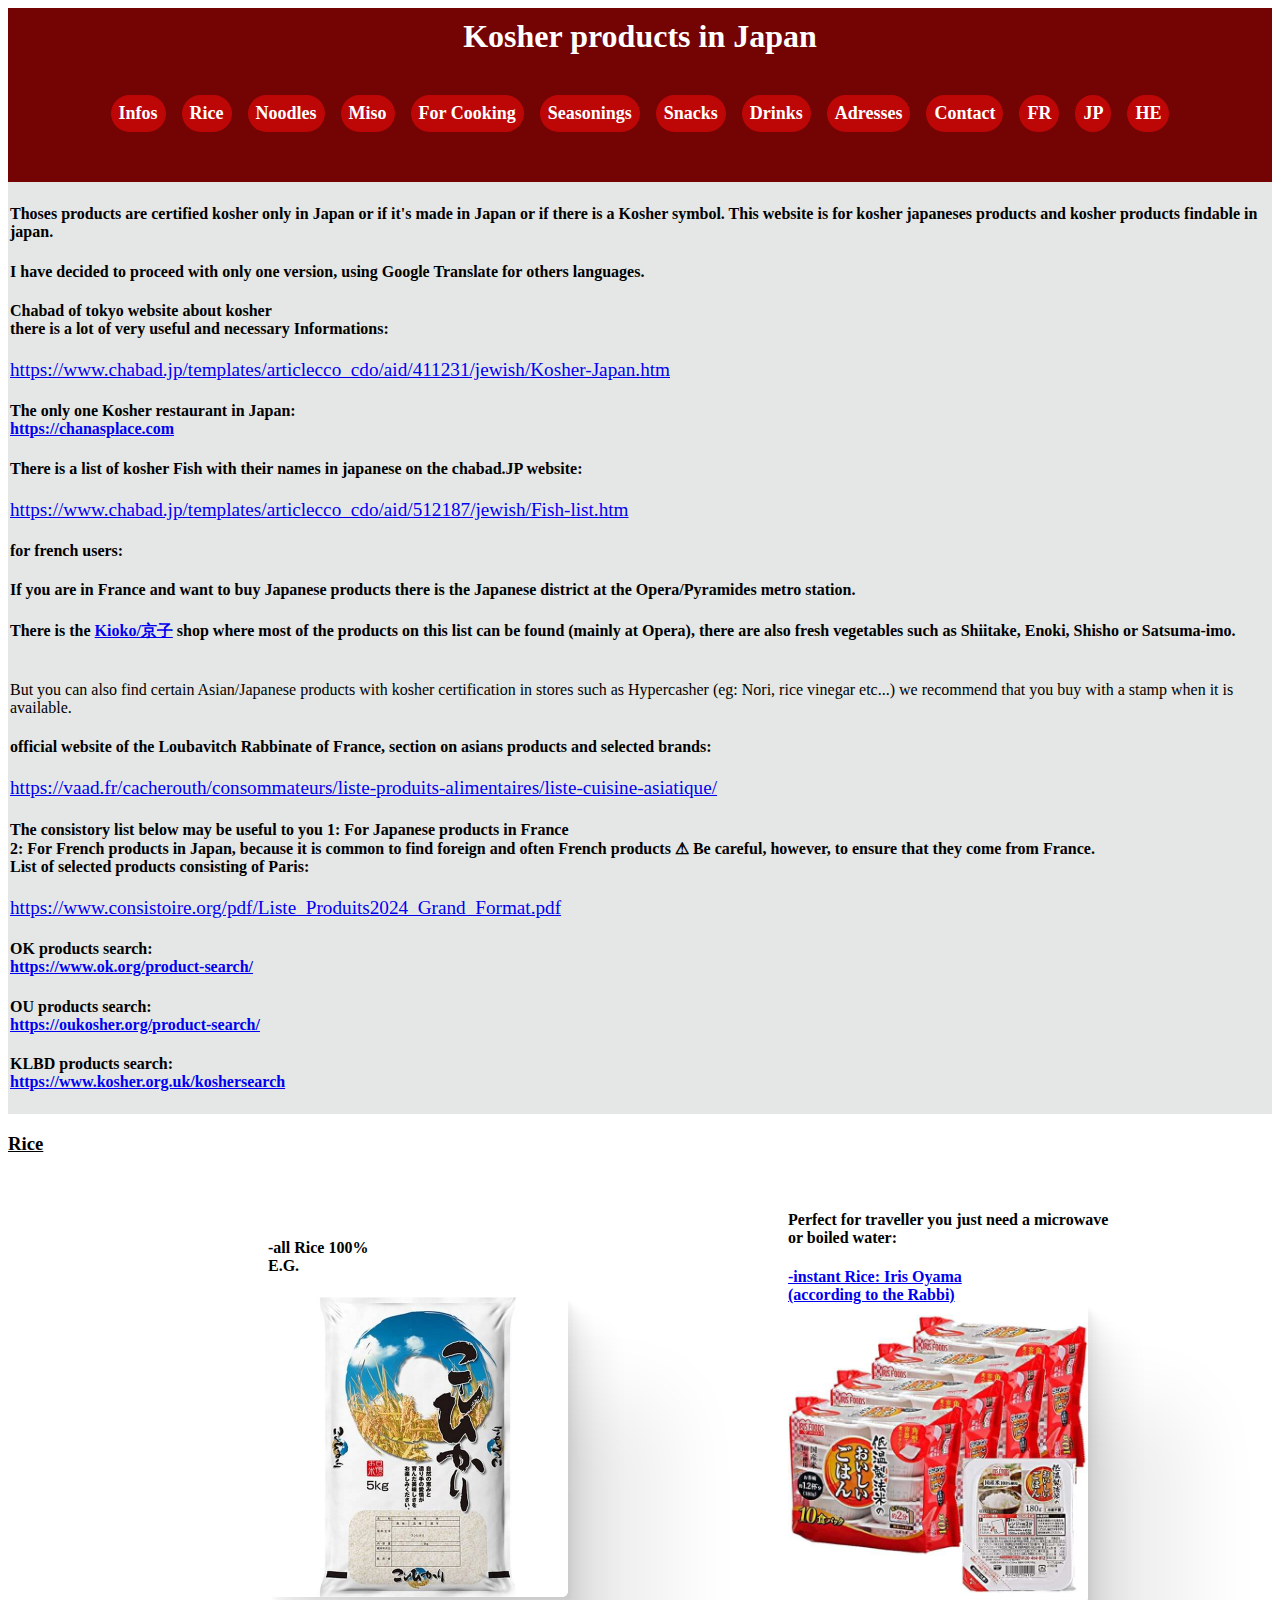
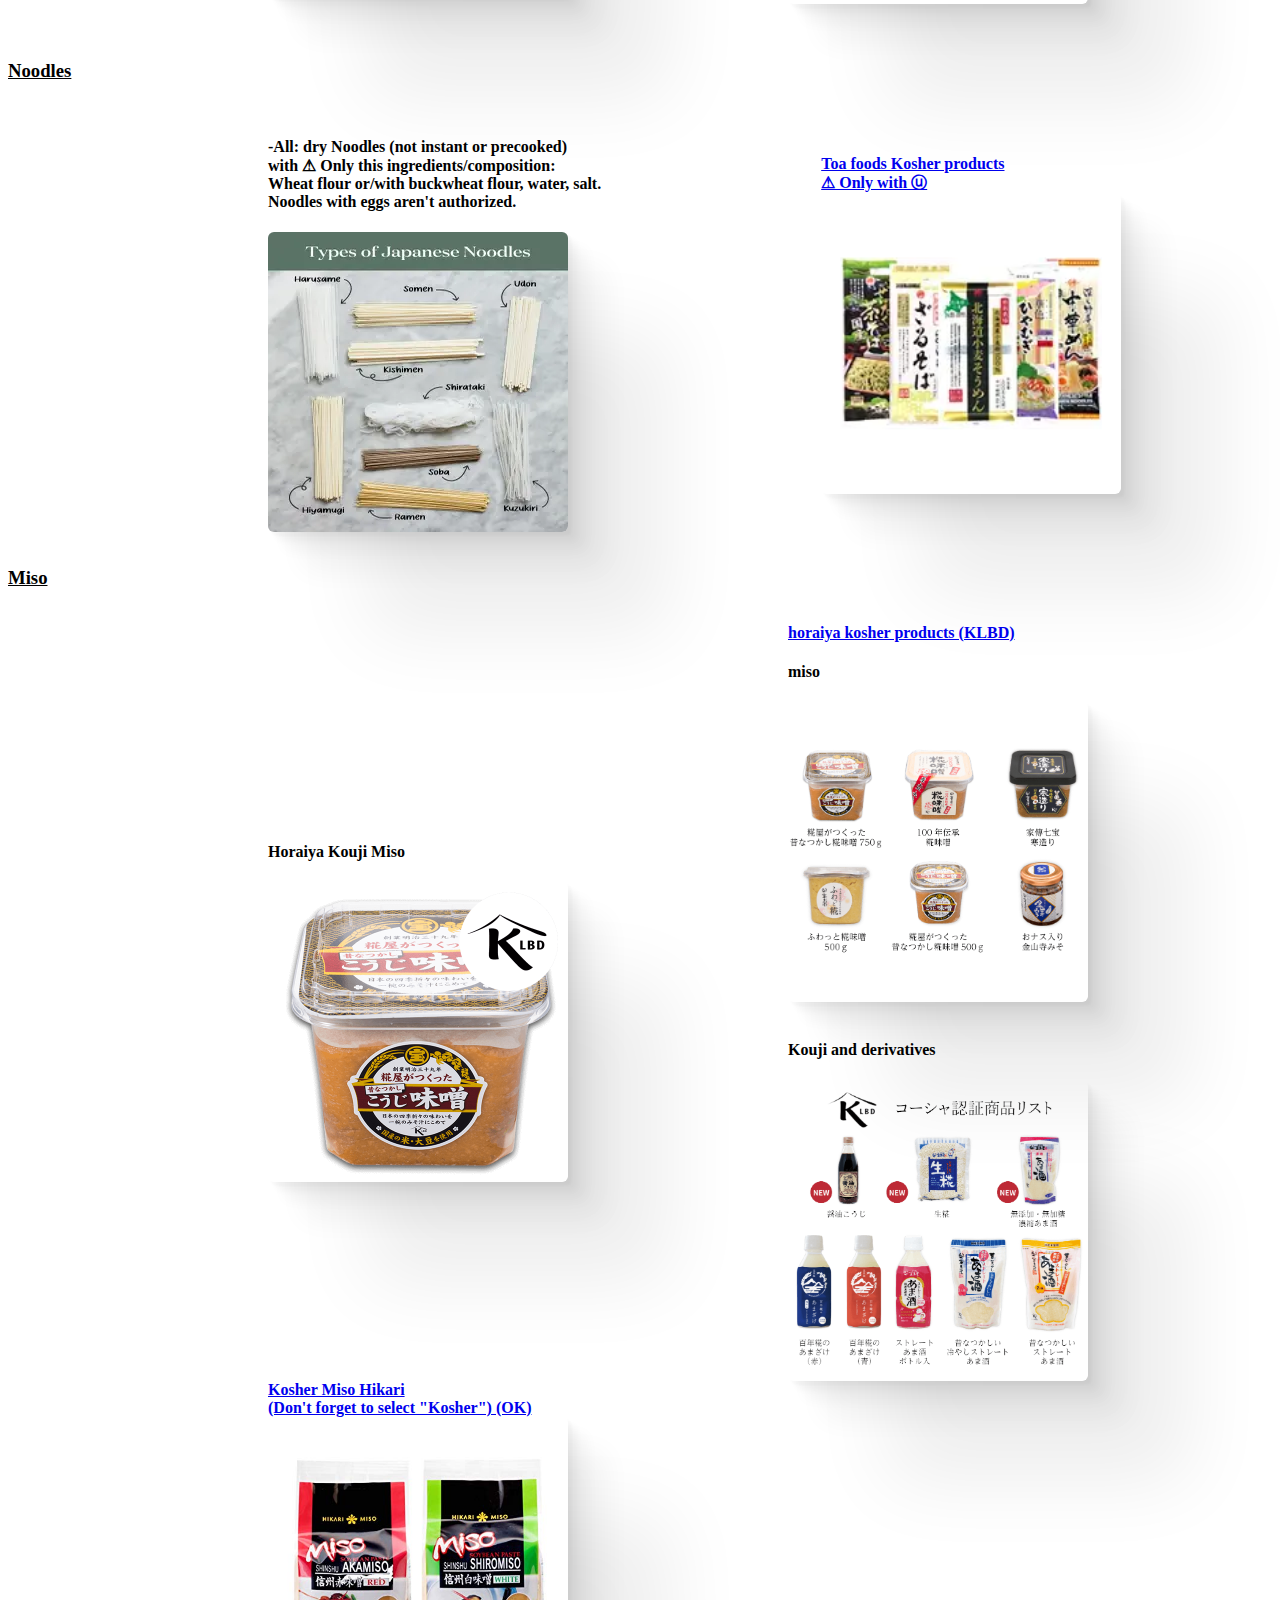
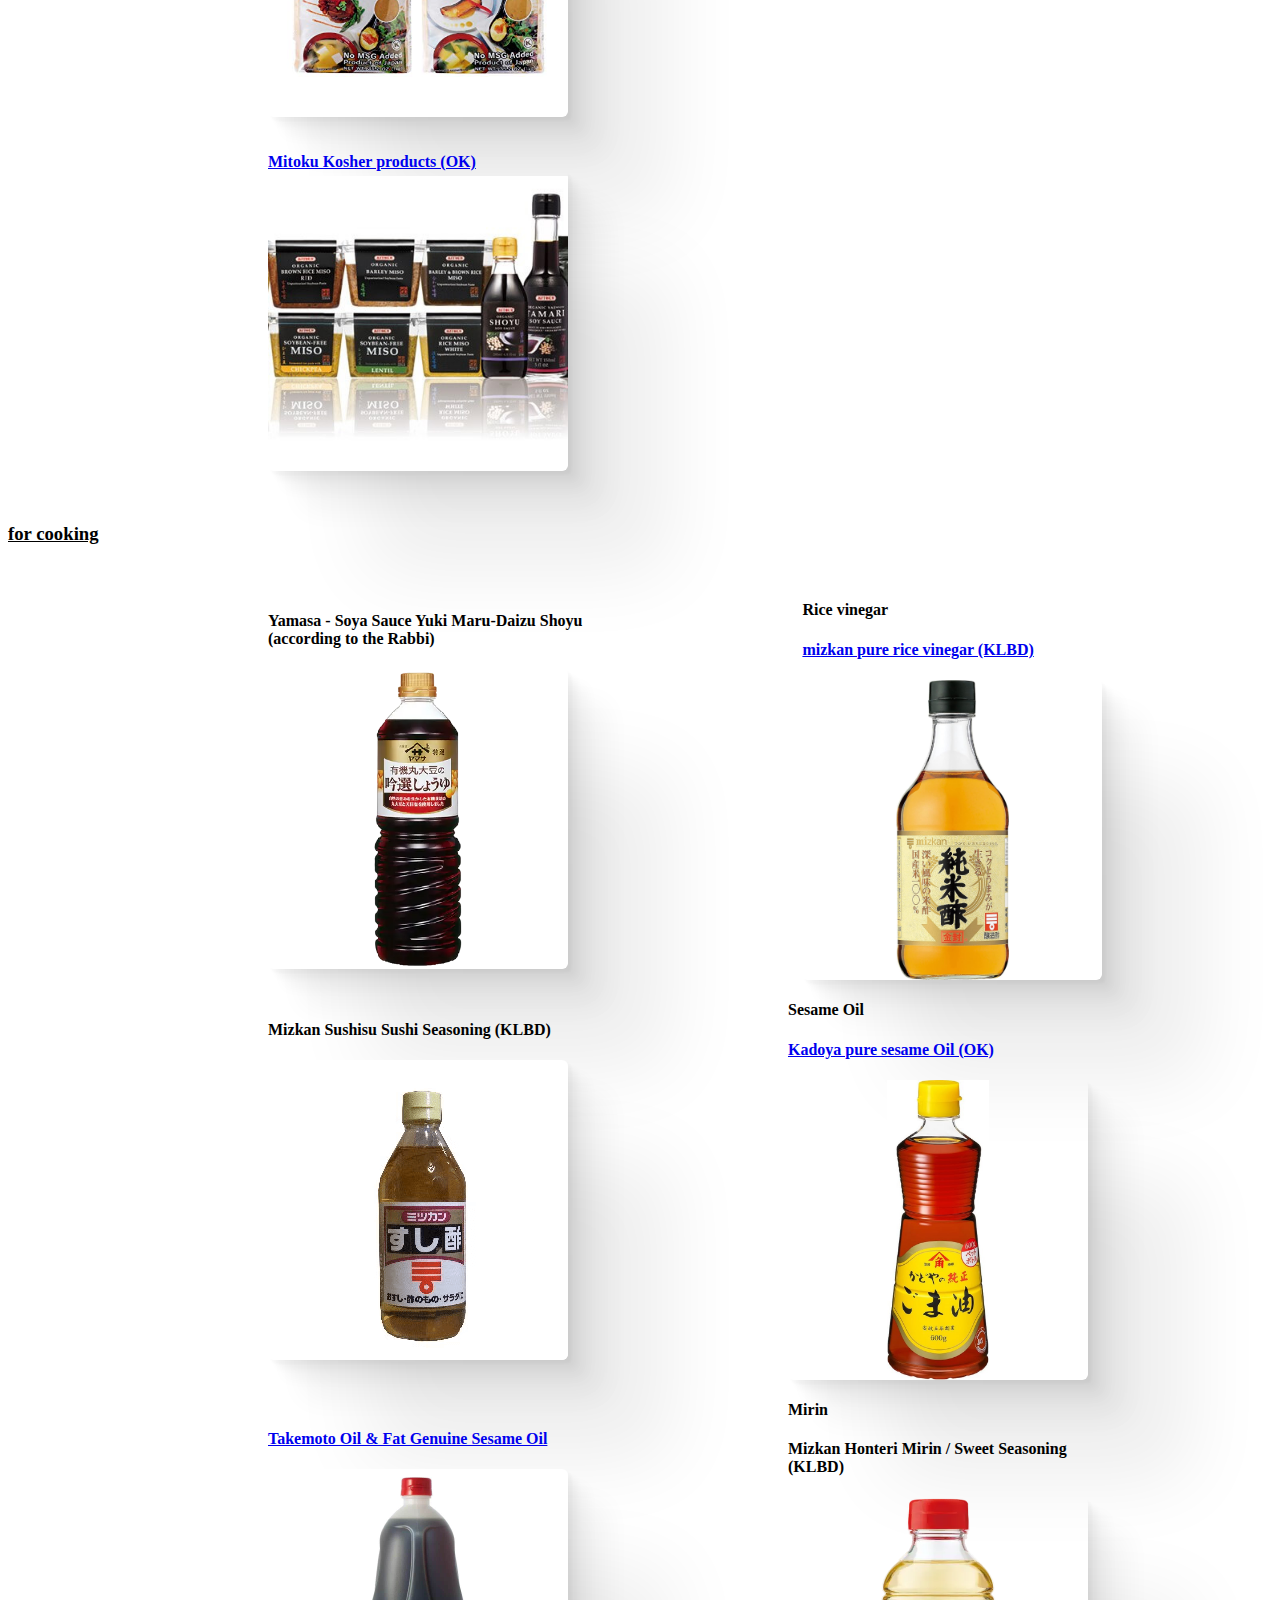
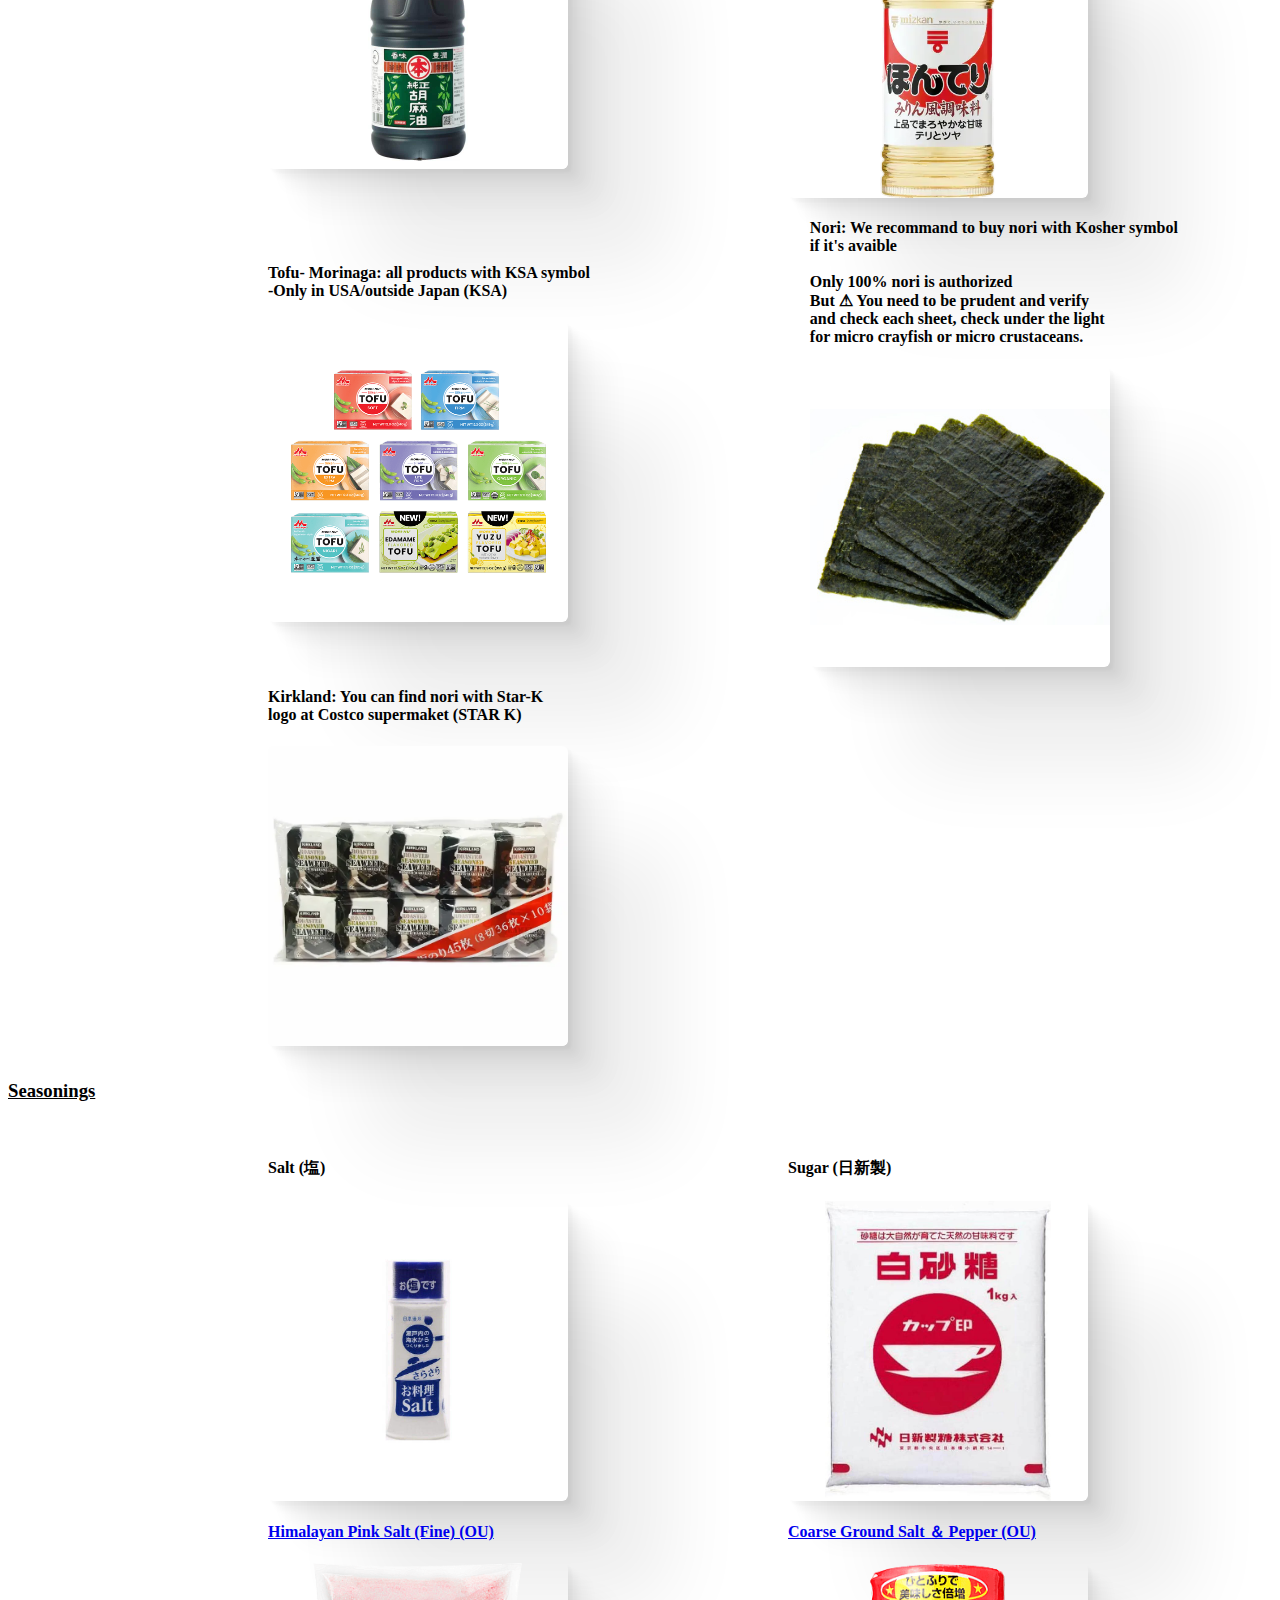
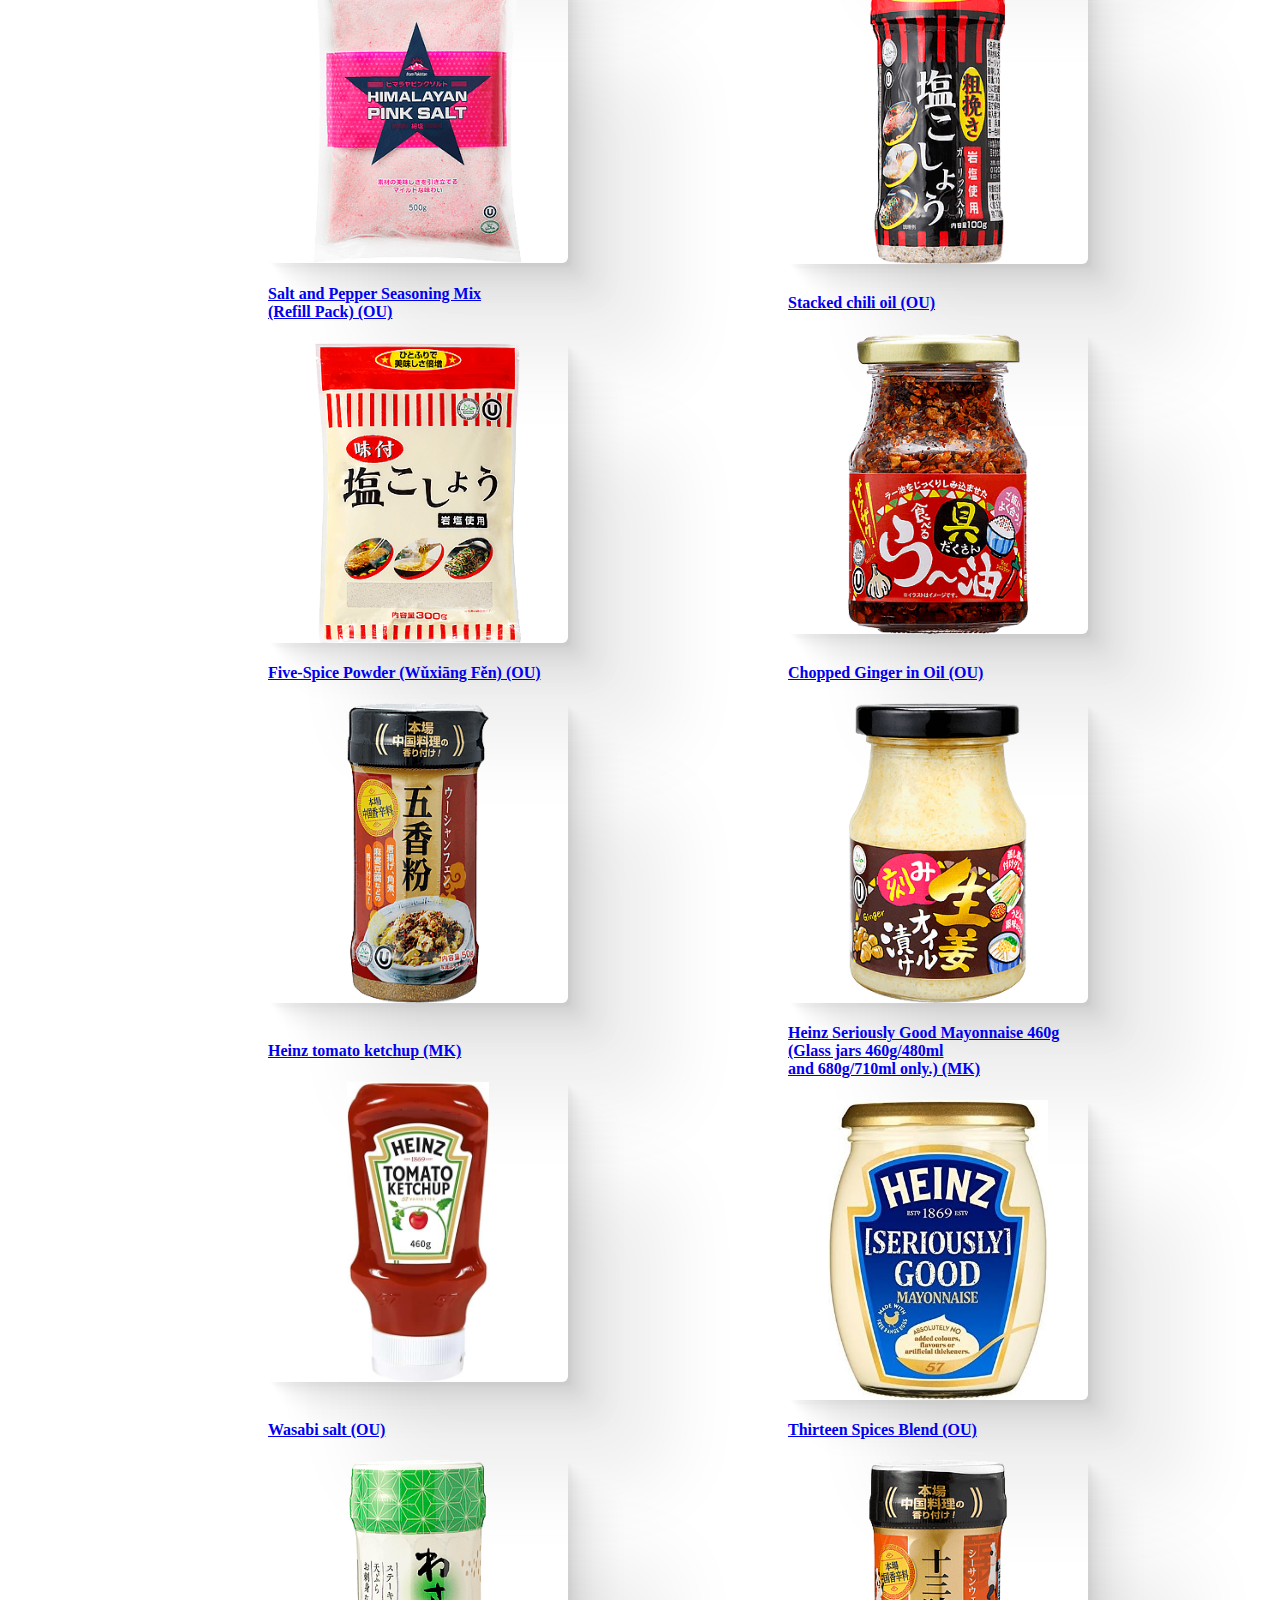
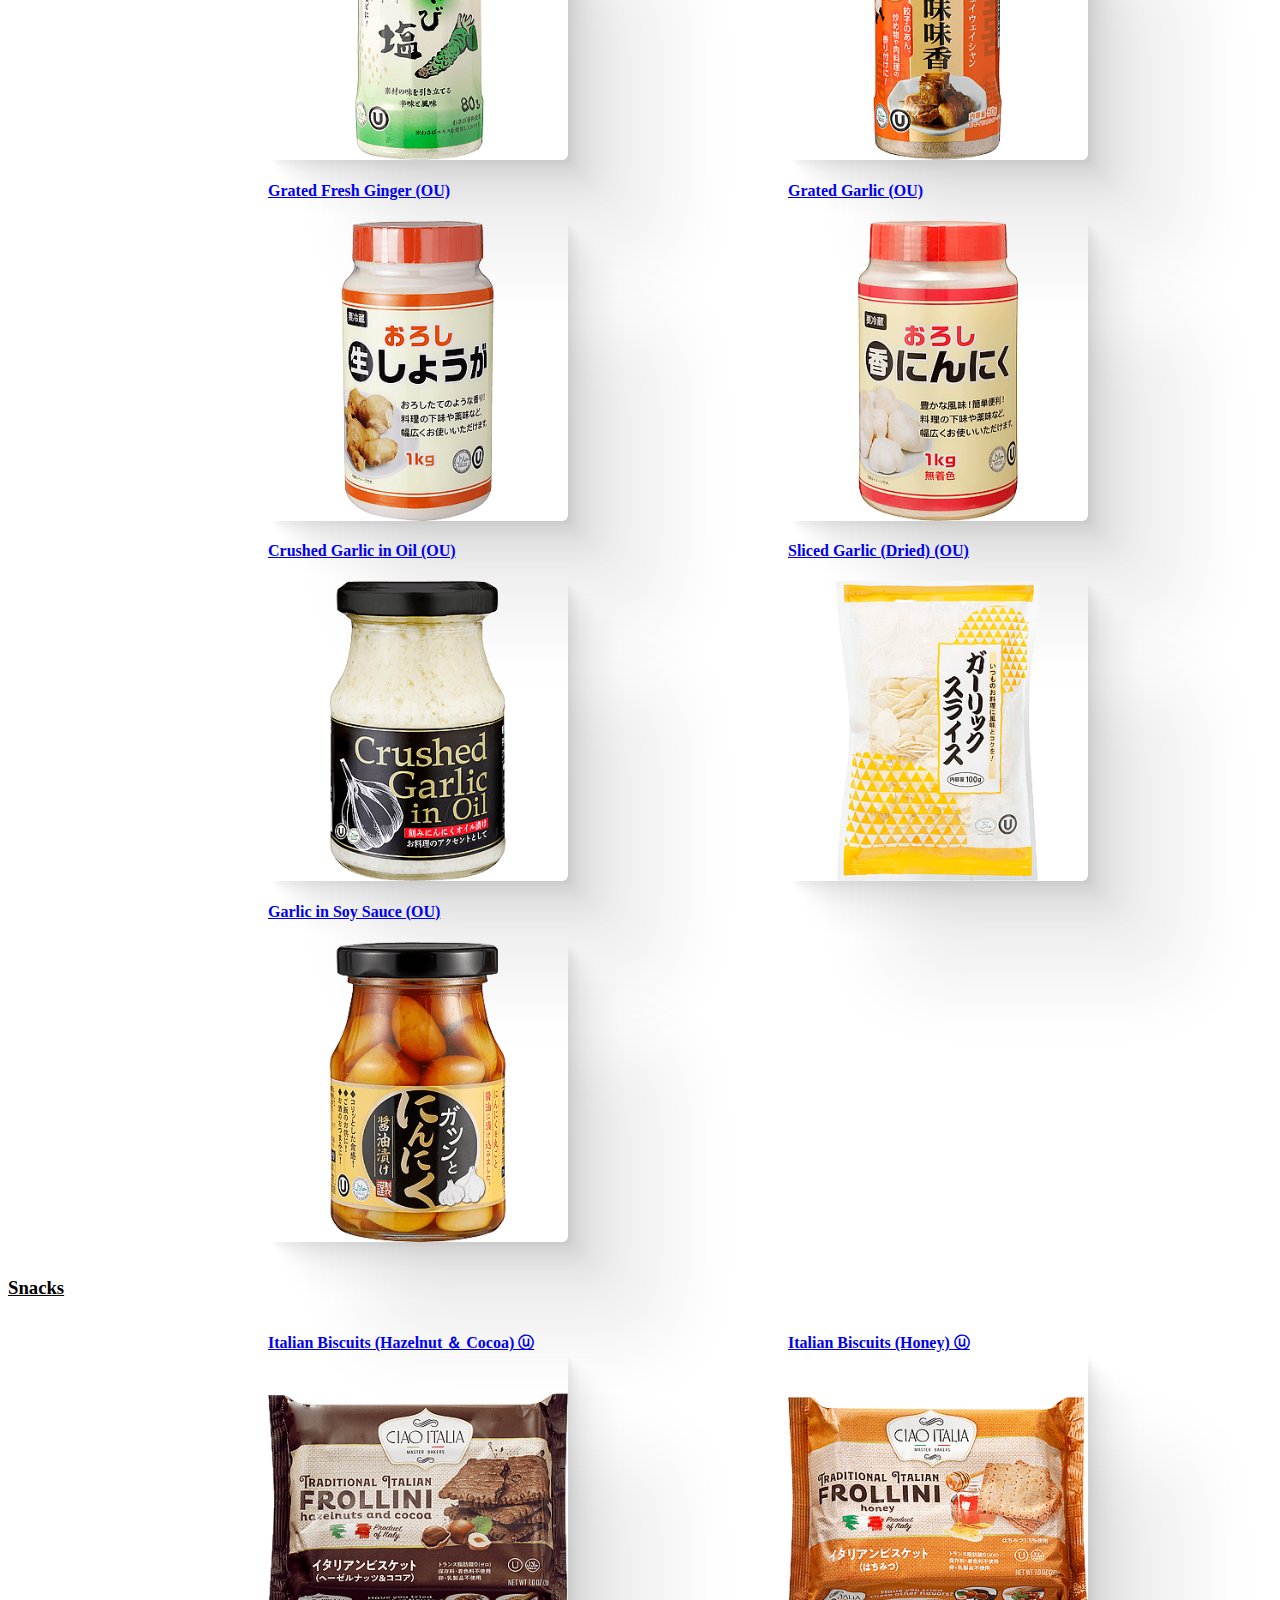
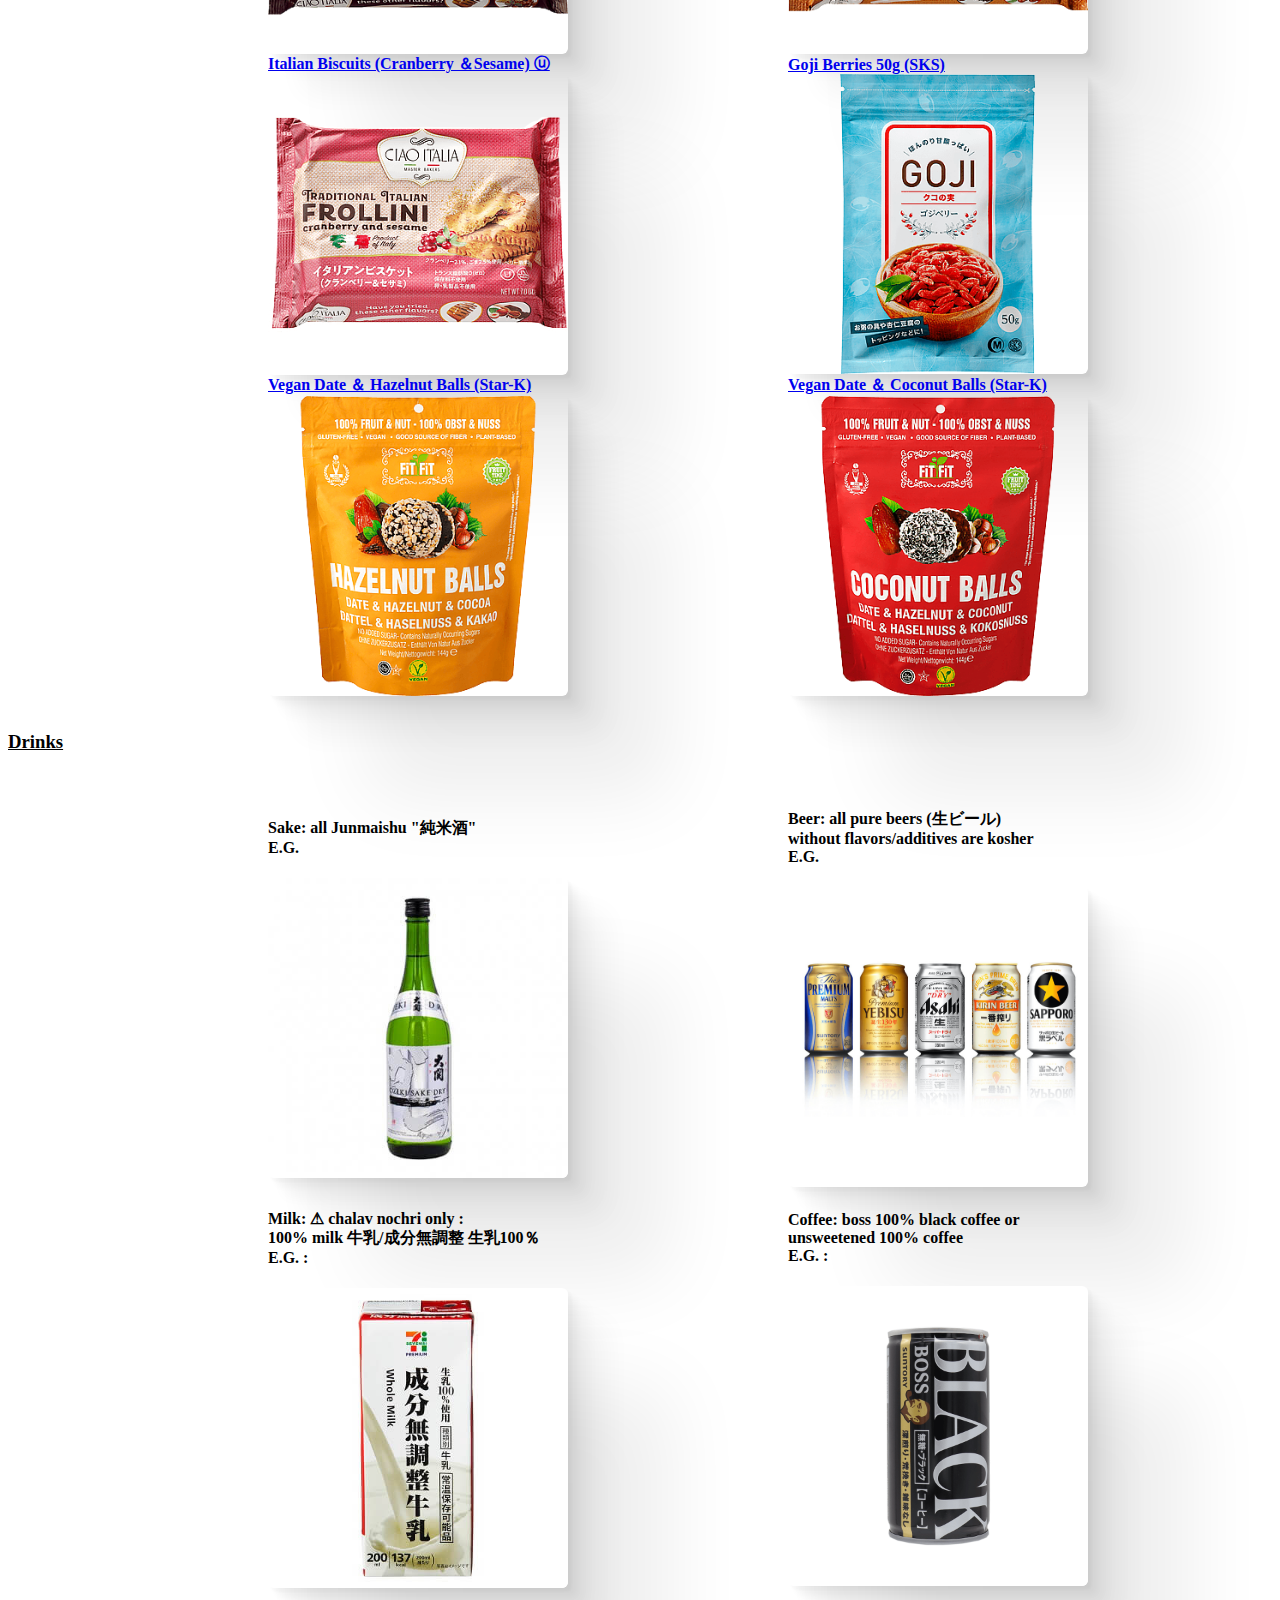
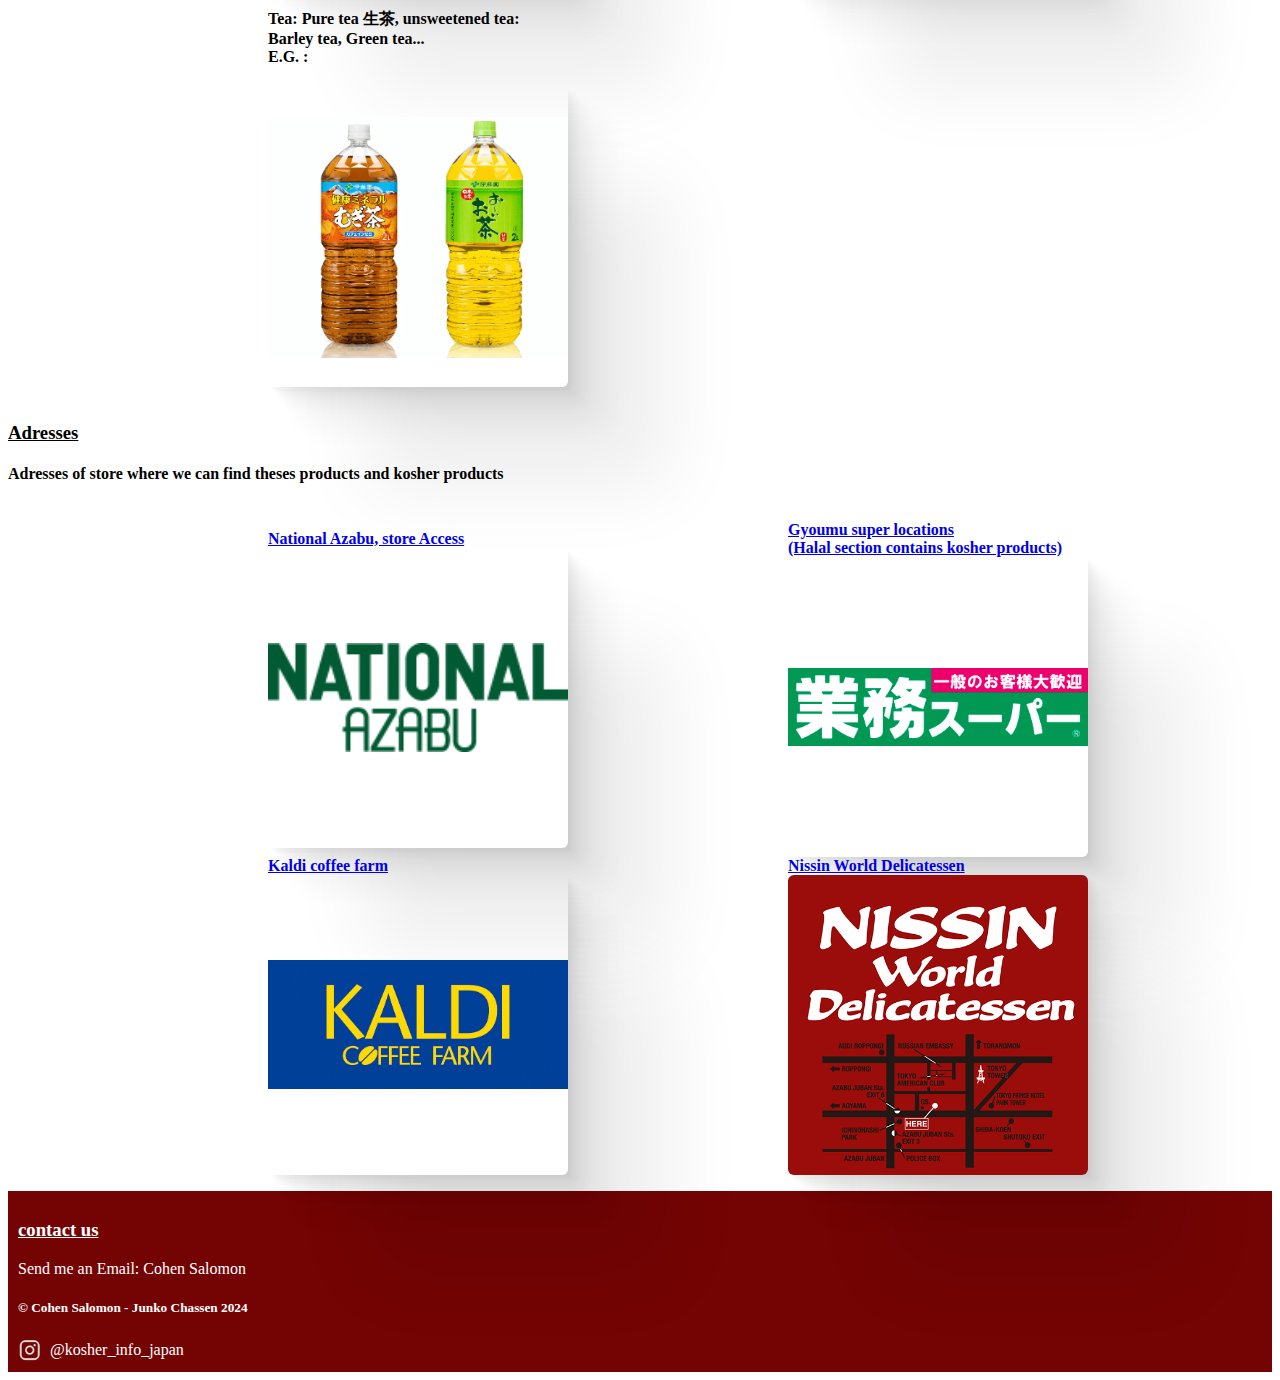
<file: index.html>
<!DOCTYPE html>
<html lang="en">
<head>
    <meta charset="UTF-8">
    <meta name="viewport" content="width=device-width, initial-scale=1.0">
    <title>Kosher products in Japan</title>
    <link rel="stylesheet" href="style.css">
    <meta name="description" content="List of Kosher products Japan, Japanese Kosher products">
</head>
<header>
    <h1><strong>Kosher products in Japan </strong> <br></h1>
    <ul id="list_menu">
        
        <li><a href="#Informations"> Infos </a></li>
        <li><a href="#Rice"> Rice </a></li>
        <li><a href="#Noodles"> Noodles </a></li>
        <li><a href="#Miso"> Miso </a></li>
        <li><a href="#for_cooking"> For Cooking </a></li>
        <li><a href="#Seasonings"> Seasonings </a></li>
        <li><a href="#Snacks"> Snacks </a></li>
        <li><a href="#Drinks"> Drinks </a></li>
        <!-- <li><a href="#Fresh-Frozen"> Fresh & Frozen </a></li> -->
        <li><a href="#Adresses"> Adresses </a></li>
        <li><a href="#Contact_us"> Contact </a></li>
        <li><a href="https://sca260-github-io.translate.goog/KPJP/index.html?_x_tr_sl=en&_x_tr_tl=fr&_x_tr_hl=fr&_x_tr_pto=wapp">FR</a></li>
        <li><a href="https://sca260-github-io.translate.goog/KPJP/index.html?_x_tr_sl=en&_x_tr_tl=ja&_x_tr_hl=fr&_x_tr_pto=wapp">JP</a></li>
        <li><a href="https://sca260-github-io.translate.goog/KPJP/?_x_tr_sl=en&_x_tr_tl=iw&_x_tr_hl=fr&_x_tr_pto=wapp">HE</a></li>
        <!-- <li><a href="fr_kpjp.html">FR</a></li> -->
        <!-- add new section for foreign kosher produtcs and/or kosher products from abroad -->
         <!-- clearspring with OU and klbd, add an image for mitoku  -->
    </ul>
</header>
<body>
    <section id="Informations">
        <h4>Thoses products are certified kosher only in Japan or if it's made in Japan or if there is a Kosher symbol. This website is for kosher japaneses products and kosher products findable in japan.</h4>
        <h4>I have decided to proceed with only one version, using Google Translate for others languages.</h4>
        <h4>Chabad of tokyo website about kosher <br> there is a lot of very useful and necessary Informations:</h4>
        <a class="lien_cjp" href="https://www.chabad.jp/templates/articlecco_cdo/aid/411231/jewish/Kosher-Japan.htm">https://www.chabad.jp/templates/articlecco_cdo/aid/411231/jewish/Kosher-Japan.htm</a>
        <h4>The only one Kosher restaurant in Japan: <br> <a href="https://chanasplace.com">https://chanasplace.com</a></h4>
        
        <h4>There is a list of kosher Fish with their names in japanese on the chabad.JP website: <br> </h4>
        <a class="lien_cjp" href="https://www.chabad.jp/templates/articlecco_cdo/aid/512187/jewish/Fish-list.htm">https://www.chabad.jp/templates/articlecco_cdo/aid/512187/jewish/Fish-list.htm</a>

        <h4>for french users:</h4>
        <h4>If you are in France and want to buy Japanese products there is the Japanese district at the Opera/Pyramides metro station.<br>
            <h4>There is the <a href="https://www.kioko.fr">Kioko/京子</a> shop where most of the products on this list can be found (mainly at Opera), there are also fresh vegetables such as Shiitake, Enoki, Shisho or Satsuma-imo.</h4>
            <br> But you can also find certain Asian/Japanese products with kosher certification in stores such as Hypercasher (eg: Nori, rice vinegar etc...) we recommend that you buy with a stamp when it is available.</h4>
        
        <h4>official website of the  Loubavitch Rabbinate of France, section on asians products and selected brands:</h4>
        <a class="lien_cjp" href="https://vaad-fr.translate.goog/cacherouth/consommateurs/liste-produits-alimentaires/liste-cuisine-asiatique/?_x_tr_sl=fr&_x_tr_tl=en&_x_tr_hl=fr&_x_tr_pto=wapp">https://vaad.fr/cacherouth/consommateurs/liste-produits-alimentaires/liste-cuisine-asiatique/</a>
        

        <h4>The consistory list below may be useful to you 1: For Japanese products in France <br> 2: For French products in Japan, because it is common to find foreign and often French products ⚠ Be careful, however, to ensure that they come from France. 
        <br>List of selected products consisting of Paris:</h4>
        
        <a class="lien_cjp" href="https://www.consistoire.org/pdf/Liste_Produits2024_Grand_Format.pdf">https://www.consistoire.org/pdf/Liste_Produits2024_Grand_Format.pdf</a>

        <h4> OK products search: <br> <a href="https://www.ok.org/product-search/">https://www.ok.org/product-search/</a></h4>

        <h4> OU products search: <br> <a href="https://oukosher.org/product-search/">https://oukosher.org/product-search/</a></h4>

        <h4> KLBD products search: <br> <a href="https://www.kosher.org.uk/koshersearch">https://www.kosher.org.uk/koshersearch</a></h4>
        
    </section>

    <section id="Rice">
        <h3>Rice</h3>
        <ul>
            <li>
                <h4>-all Rice 100% <br> E.G. </h4>
                <img class="image" src="./images/rice-bag.jpg" alt="Rice bag">
            </li>
            <li>
                <h4>Perfect for traveller you just need a microwave <br> or boiled water: </h4>
                <h4><a href="https://amzn.asia/d/j2mpcU4">-instant Rice: Iris Oyama <br>(according to the Rabbi) <img class="image" src="./images/rice.jpg"  alt="Iris Food instant rice"> </a> </h4>
                
            </li>
        </ul>
    </section>

    <section id="Noodles">
        <h3>Noodles</h3>
        <ul>
            <li>
                <h4>-All: dry Noodles (not instant or precooked) <br> with &#9888; Only this ingredients/composition: <br> <b>Wheat flour or/with buckwheat flour, water, salt. <br> Noodles with eggs aren't authorized.</b></h4>
                <img class="image" src="./images/Types-of-Japanese-Noodles-lead.webp"  alt="Japanese noodles">
            </li>
            <li><a target="_blank" href="https://toafoods.easy-myshop.jp/c-item-list?category_id=50&parent_category_id=50"> Toa foods Kosher products <br> &#9888; Only with &#9444; 
                <br>
                <img class="image" src="./images/img20180206163811946742.webp"  alt="toafoods noodles">
                </a>
            </li>    
        </ul> 
    </section>
    <section id="Miso">
        <h3>Miso</h3>
        <ul>
            <li>
                <h4>Horaiya Kouji Miso</h4>
                <img class="image" src="./images/miso_koujiya.png"  alt="Kouji miso">
            </li>
            <li><a target="_blank" href="https://www.e-horaiya.com/world/index.html">horaiya kosher products (KLBD) </a>
                <br> <h4>miso</h4>
                <img class="image" src="./images/list202311-miso.png"  alt="horaiya kosher products miso">
                <br> <h4>Kouji and derivatives</h4>         
                <img class="image" src="./images/list202311-kouji.png"  alt="horaiya kosher products kouji">         
            </li>
            <li>
                <a href="https://hikarimiso.com/business_products/">Kosher Miso Hikari <br> (Don't forget to select "Kosher") (OK)</a>
                <img class="image" src="./images/kosher_hikari_miso_wr.jpeg" alt="Hikari miso Kosher">
                <br> <br>
                <a href="https://www.mitoku.com/products/kosher-product-list//"> Mitoku Kosher products (OK) </a>
                <img class="image" src="./images/product-range2.jpg" alt="Mitoku Kosher">
                <br>
            </li>
        </ul>
    </section>

    <section id="for_cooking">
        <h3>for cooking</h3>
        <ul>
            <li>
                <h4>Yamasa - Soya Sauce  Yuki Maru-Daizu Shoyu <br> (according to the Rabbi) </h4>
                <img class="image" src="./images/CA613_500x500.webp" alt="Soya sauce bottle">
            </li>
                
            <li>
                <h4>Rice vinegar</h4>
                <h4><a href="https://www.amazon.co.jp/dp/B089MCHX13?th=1">mizkan pure rice vinegar (KLBD) </a> </h4>
                <img class="image" src="./images/mizkan_vinegar_.jpg" alt="rice vinegar bottle 1">
            </li>
            <!-- <li>
                <h4><a href="https://www.amazon.co.jp/-/en/dp/B071KSY16N/ref=sr_1_1_f3_0o_seijo?crid=H0VWWRWCKDXY&keywords=有機米酢+千成りん&qid=1669344757&qu=eyJxc2MiOiIxLjU1IiwicXNhIjoiMC4wMCIsInFzcCI6IjAuMDAifQ%3D%3D&sprefix=organic+rice+vinegar+sennari%2Caps%2C189&sr=8-1">Sennari rice vinegar</a> </h4>
                <img class="image" src="./images/sennari_.jpg" alt="rice vinegar bottle 2">
            </li> -->
           <li>
                <h4>Mizkan Sushisu Sushi Seasoning (KLBD)</h4>
                <img class="image" src="./images/Mizkan-sushiseasoning.png" alt="sushi rice vinegar bottle 2">
            </li>
            <li>
                <h4>Sesame Oil</h4>
                <h4><a href="https://www.amazon.co.jp/-/en/dp/B01MRE9JS6/ref=sr_1_3_f3_0o_life_mod_primary_alm?crid=K3QLZ6ZGHS1&keywords=ごま油&qid=1664335410&qu=eyJxc2MiOiI1LjEwIiwicXNhIjoiNS4wMiIsInFzcCI6IjQuOTQifQ%3D%3D&sbo=m6DjfpMzMLDmL8pSMKX8hw%3D%3D&sprefix=sesame%2Boi%2Caps%2C260&sr=8-3&th=1">Kadoya pure sesame Oil (OK)</a> </h4>
                <img class="image" src="./images/kadoya_sesame_oil.jpg" alt="sesame oil bottle 1">
            </li>
            <li>
                <h4><a href="https://www.amazon.co.jp/-/en/Takemoto-Oil-Fat-Genuine-Sesame/dp/B0B799PPGY">Takemoto Oil & Fat Genuine Sesame Oil </a> </h4>
                <img class="image" src="./images/51xAo356DhL.jpg" alt="Sesame oil bottle 2">
            </li>
            <!-- <li>
                
                <h4><a href="https://www.amazon.co.jp/角谷文治郎商店-三州三河みりん-純もち米仕込-700ml-愛知県/dp/B004Y3V7MY?th=1">Kakutani Bunjiro Shoten Sanshu Mikawa Mirin</a></h4>
                <img class="image" src="./images/Mirin_.jpg" alt="Mirin bottle Kakutani Bunjiro Shoten Sanshu Mikawa Mirin [Aichi Prefecture, 24.7 fl oz (700 ml)">
            </li> -->
            <li>
                <h4>Mirin</h4>
                <h4>Mizkan Honteri Mirin / Sweet Seasoning <br> (KLBD) </h4>
                <img class="image" src="./images/Mizkan-Honteri-mirin.webp" alt="mizan honteri mirin">
            </li>
            <li>
                <h4>Tofu- Morinaga: all products with KSA symbol <br> -Only in USA/outside Japan (KSA) </h4>
                <img class="image" src="./images/Morinaga_Homepage_MNT_Rev-2.png" alt="tofu boxes">
            </li>
            
            <li>
                <h4>Nori: We recommand to buy nori with Kosher symbol <br> if it's avaible <br> <br> Only 100% nori is authorized <br> But &#9888; You need to be <b>prudent</b> and verify <br> and check each sheet,  check under the light <br> for micro crayfish or micro crustaceans.</h4>
                <img class="image" src="./images/nori.jpg" alt="nori">
            </li>
            <li>
                <h4>Kirkland: You can find nori with Star-K <br>logo at Costco supermaket (STAR K)</h4>
                <img class="image" src="./images/205412540776478.webp" alt="nori kirkland starK">
            </li>
        </ul>
    </section>
    
    <section id="Seasonings">
        <h3>Seasonings</h3>
        <ul>
            <li>
                <h4>Salt (塩)</h4>
                <img class="image" src="./images/salt.jpg"  alt="salt">
            </li>
            <li>
                <h4>Sugar (日新製)</h4>
                <img class="image" src="./images/sugar.jpg"  alt="sugar">
            </li>
            <li>
                <h4><a href="https://www.gyomusuper.jp/english/product/detail.php?go_id=7124">Himalayan Pink Salt (Fine) (OU)</a> </h4>
                <img class="image" src="./images/Himalayan-Pink-Salt-(Fine).png"  alt="Himalayan Pink Salt (Fine)">
            </li>
            <li>
                <h4><a href="https://www.gyomusuper.jp/english/product/detail.php?go_id=3522">Coarse Ground Salt ＆ Pepper (OU)</a> </h4>
                <img class="image" src="./images/Coarse-Ground-Salt-Pepper.png"  alt="Coarse Ground Salt ＆ Pepper">
            </li>
            <li>
                <h4><a href="https://www.gyomusuper.jp/english/product/detail.php?go_id=3293">Salt and Pepper Seasoning Mix <br>(Refill Pack) (OU)</a> </h4>
                <img class="image" src="./images/Salt-Pepper-Seasoning-Mix.png"  alt="Salt and Pepper Seasoning Mix (Refill Pack)">
            </li>
            <li>
                <h4><a href="https://www.gyomusuper.jp/english/product/detail.php?go_id=1606">Stacked chili oil (OU)</a> </h4>
                <img class="image" src="./images/stacked-chili-oil.png"  alt="Stacked chili oil">
            </li>
            <li>
                <h4><a href="https://www.gyomusuper.jp/english/product/detail.php?go_id=4258">Five-Spice Powder (Wǔxiāng Fěn) (OU)</a> </h4>
                <img class="image" src="./images/Five-Spice-Powder.png"  alt="Five-Spice Powder">
            </li>
            <li>
                <h4><a href="https://www.gyomusuper.jp/english/product/detail.php?go_id=6761">Chopped Ginger in Oil (OU)</a> </h4>
                <img class="image" src="./images/Chopped-Ginger-in-Oil.png"  alt="Chopped Ginger in Oil">
            </li>
            <li>
                <h4><a href="https://amzn.asia/d/jjQpzve"> Heinz tomato ketchup (MK)</a> </h4>
                <img class="image" src="./images/ketchup.jpg"  alt="Heinz tomato ketchup">
            </li>
            <li>
                <h4><a href="https://www.amazon.co.jp/dp/B074N1RKVX?ref_=cm_sw_r_cp_ud_dp_1A165NDQKSGWQE7W174P&starsLeft=1"> Heinz Seriously Good Mayonnaise 460g <br> (Glass jars 460g/480ml <br> and 680g/710ml only.) (MK)</a> </h4>
                <img class="image" src="./images/Heinz_mayo.jpg"  alt="Heinz mayonnaise">
            </li>
            <li>
                <h4><a href="https://www.gyomusuper.jp/english/product/detail.php?go_id=6680">Wasabi salt (OU)</a> </h4>
                <img class="image" src="./images/Wasabi-salt.png"  alt="Wasabi salt">
            </li>
            <li>
                <h4><a href="https://www.gyomusuper.jp/english/product/detail.php?go_id=6682">Thirteen Spices Blend (OU)</a> </h4>
                <img class="image" src="./images/Thirteen-spices-blend.png"  alt="Thirteen Spices Blend">
            </li>
            <li>
                <h4><a href="https://www.gyomusuper.jp/english/product/detail.php?go_id=6584">Grated Fresh Ginger (OU)</a> </h4>
                <img class="image" src="./images/Grated-Fresh-Ginger.png"  alt="Grated Fresh Ginger">
            </li>
            <li>
                <h4><a href="https://www.gyomusuper.jp/english/product/detail.php?go_id=6583">Grated Garlic (OU)</a> </h4>
                <img class="image" src="./images/Grated-Garlic.png"  alt="Grated Garlic">
            </li>
            <li>
                <h4><a href="https://www.gyomusuper.jp/english/product/detail.php?go_id=1060">Crushed Garlic in Oil (OU)</a> </h4>
                <img class="image" src="./images/Crushed-Garlic-Oil.png"  alt="Crushed Garlic in Oil">
            </li>
            <li>
                <h4><a href="https://www.gyomusuper.jp/english/product/detail.php?go_id=3539">Sliced Garlic (Dried) (OU)</a> </h4>
                <img class="image" src="./images/Sliced-Garlic-(Dried).png"  alt="Sliced Garlic (Dried)">
            </li>
            <li>
                <h4><a href="https://www.gyomusuper.jp/english/product/detail.php?go_id=6668">Garlic in Soy Sauce (OU)</a> </h4>
                <img class="image" src="./images/Garlic-in-Soy-Sauce.png"  alt="Garlic in Soy Sauce">
            </li>
            
        </ul>
    </section>
    <section id="Snacks">
        <h3>Snacks</h3>
        <ul>
            <li>
                <a target="_blank" href="https://www.gyomusuper.jp/english/product/detail.php?go_id=6337"> Italian Biscuits (Hazelnut ＆ Cocoa) &#9444;</a>
                <img class="image" src="./images/Italian-Biscuits-(Hazelnut-Cocoa).png"  alt="Italian Biscuits (Hazelnut ＆ Cocoa)">
            </li>    
            <li>
                <a target="_blank" href="https://www.gyomusuper.jp/english/product/detail.php?go_id=6159"> Italian Biscuits (Honey) &#9444;</a>
                <img class="image" src="./images/Italian-Biscuits-(Honey).png"  alt="Italian Biscuits (Honey)">
            </li>    
            <li>
                <a target="_blank" href="https://www.gyomusuper.jp/english/product/detail.php?go_id=6133"> Italian Biscuits (Cranberry ＆Sesame) &#9444;</a>
                <img class="image" src="./images/Italian-Biscuits(Cranberry-Sesame).png"  alt="Italian Biscuits (Cranberry ＆Sesame)">
            </li>    
            <li>
                <a target="_blank" href="https://www.gyomusuper.jp/english/product/detail.php?go_id=5099"> Goji Berries 50g (SKS) </a>
                <img class="image" src="./images/Goji-Berries-50g.png"  alt="Goji Berries 50g">
            </li>    
            <li>
                <a target="_blank" href="https://www.gyomusuper.jp/english/product/detail.php?go_id=6779"> Vegan Date ＆ Hazelnut Balls (Star-K) </a>
                <img class="image" src="./images/Vegan-Date-HazelnutBalls.png"  alt="Vegan Date ＆ Hazelnut Balls">
            </li>    
            <li>
                <a target="_blank" href="https://www.gyomusuper.jp/english/product/detail.php?go_id=6778"> Vegan Date ＆ Coconut Balls (Star-K) </a>
                <img class="image" src="./images/Vegan-Date-CoconutBalls.png"  alt="Vegan Date ＆ Coconut Balls">
            </li>    
        </ul> 
    </section>
    <section id="Drinks">
        <h3>Drinks</h3>
        <ul>
            <li>
                <h4>Sake: all Junmaishu "純米酒" <br> E.G.</h4>
                <img class="image" src="./images/ozeki-junmai-sake-sec-145.jpg" alt="Ozeki sake bottle">
            </li>
            <li>
                <h4>Beer: all pure beers (生ビール) <br> without flavors/additives are kosher <br> E.G. </h4>
                <img class="image" src="./images/beers_can.png"  alt="beer bottles">
            </li>
            <li>
                <h4>Milk: &#9888; chalav nochri only : <br> 100% milk 牛乳/成分無調整 生乳100％ <br> E.G.    :</h4>
                <img class="image" src="./images/4902862001132.jpg"  alt="milk bottle">
            </li>
            <li>
                <h4>Coffee: boss 100% black coffee or <br> unsweetened 100% coffee <br> E.G. : </h4>
                <img class="image" src="./images/SUNTORY-BOSS-Black-900x900-1.png"  alt="black coffe can">
            </li>
            <li>
                <h4>Tea: Pure tea 生茶, unsweetened tea: <br> Barley tea, Green tea... <br> E.G.    : </h4>
                <img class="image" src="./images/78-160-0.png"  alt="tea bottles">
            </li>
        </ul>
    </section>

    <section id="Adresses">
        <h3>Adresses</h3><h4>Adresses of store where we can find theses products and kosher products</h4>
        <ul>
            <li>
                <a target="_blank" href="http://www.national-azabu.com/stores_guide/"> National Azabu, store Access
                 <img class="image" src="./images/logo-National-Azabu.png"  alt="National Azabu logo">   
                </a>
            </li>    
            <li>
                <a target="_blank" href="https://www.google.com/maps/search/gyomu+super/@37.7556583,141.4858595,6z/data=!3m1!4b1?hl=en&entry=ttu&g_ep=EgoyMDI0MDkxMC4wIKXMDSoASAFQAw%3D%3D"> Gyoumu super locations <br>(Halal section contains kosher products)
                 <img class="image" src="./images/logo-Gyoumu-super.png"  alt="Gyoumu super logo">   
                </a>
            </li>    
            <li>
                <a target="_blank" href="https://www.google.com/maps/search/kaldi+coffee+farm/@34.9425531,138.876713,7z/data=!3m1!4b1?hl=en&entry=ttu&g_ep=EgoyMDI0MDkxMC4wIKXMDSoASAFQAw%3D%3D"> Kaldi coffee farm
                 <img class="image" src="./images/Logo-Kaldi-coffee-farm.jpg"  alt="kaldi coffee farm logo">   
                </a>
            </li>    
            <li>
                <a target="_blank" href="https://maps.app.goo.gl/R5FPsYWGQHSLoxyG6"> Nissin World Delicatessen
                 <img class="image" src="./images/logo-Nissin-world-delicatessen.png"  alt="Nissin World Delicatessen logo">   
                </a>
            </li>    
        </ul> 
    </section>

    <!-- <section id="Fresh-Frozen">
        <h3>Fresh and Frozen products</h3>
        <ul>
            <li>
                <a target="_blank" href="http://www.national-azabu.com/stores_guide/"> vegan cheese
                 <img class="image" src="./images/logo-National-Azabu.png"  alt="National Azabu logo">   
                </a>
            </li>    
            <li>
                <a target="_blank" href="https://www.google.com/maps/search/gyomu+super/@37.7556583,141.4858595,6z/data=!3m1!4b1?hl=en&entry=ttu&g_ep=EgoyMDI0MDkxMC4wIKXMDSoASAFQAw%3D%3D"> frozen pizza
                 <img class="image" src="./images/logo-Gyoumu-super.png"  alt="Gyoumu super logo">   
                </a>
            </li>    
            <li>
                <a target="_blank" href="https://www.google.com/maps/search/kaldi+coffee+farm/@34.9425531,138.876713,7z/data=!3m1!4b1?hl=en&entry=ttu&g_ep=EgoyMDI0MDkxMC4wIKXMDSoASAFQAw%3D%3D"> Kaldi coffee farm
                 <img class="image" src="./images/Logo-Kaldi-coffee-farm.jpg"  alt="kaldi coffee farm logo">   
                </a>
            </li>    
            <li>
                <a target="_blank" href="https://maps.app.goo.gl/R5FPsYWGQHSLoxyG6"> Nissin World Delicatessen
                 <img class="image" src="./images/logo-Nissin-world-delicatessen.png"  alt="Nissin World Delicatessen logo">   
                </a>
            </li>    
        </ul> 
    </section> -->

</body>
<footer>
    <section id="Contact_us">
        <H3>contact us</H3>
        <a target="_blank" href="mailto:sca260c@gmail.com?subject=Kosher-Products-in-Japan"> Send me an Email: Cohen Salomon</a>
        <!-- <br><br>
        <a href="tel:+33658704248">Whatsaap only</a> -->
        <h5>© Cohen Salomon - Junko Chassen 2024</h5>
        <a href="https://www.instagram.com/kosher_info_japan/" class="instagram-link">
            <img src="./images/logo_insta.png" alt="Instagram:" class="instagram-logo">
            <span>@kosher_info_japan</span>
        </a>
    </section>    
</footer>
</html>
</file>
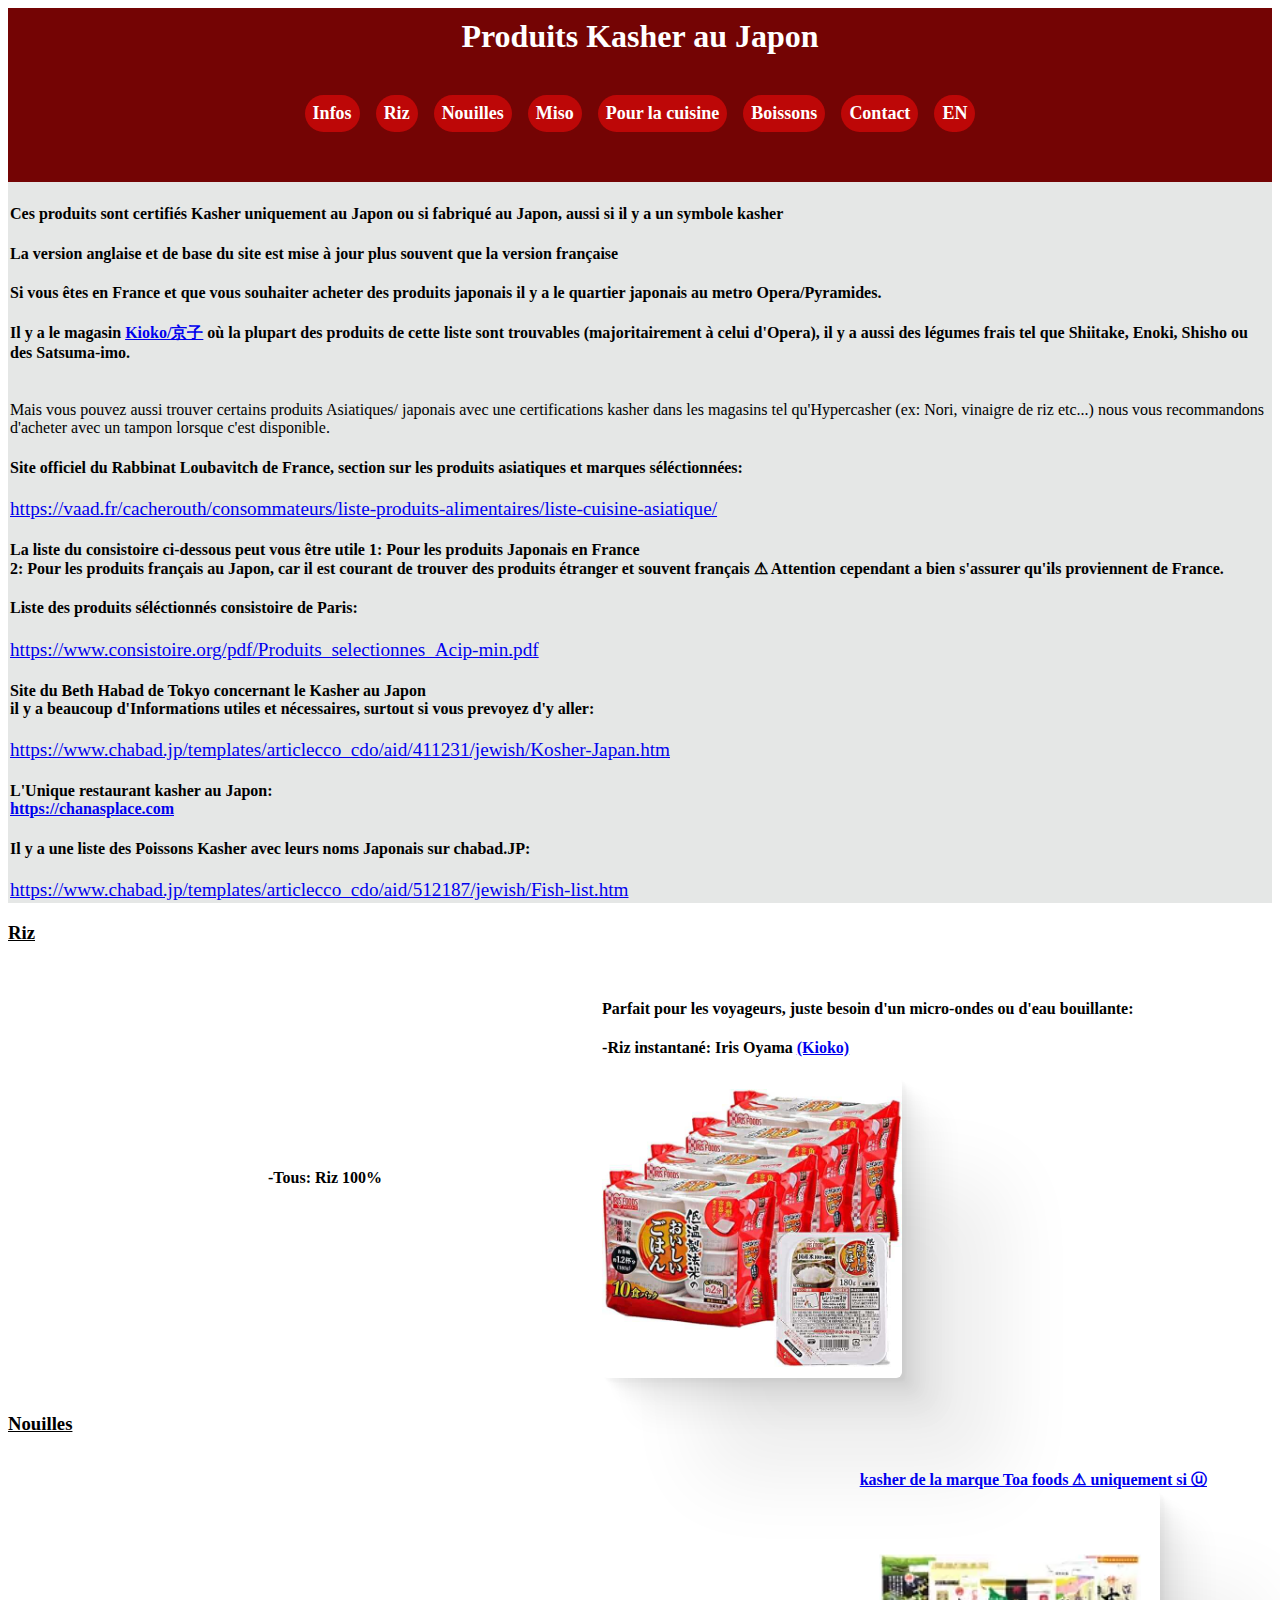
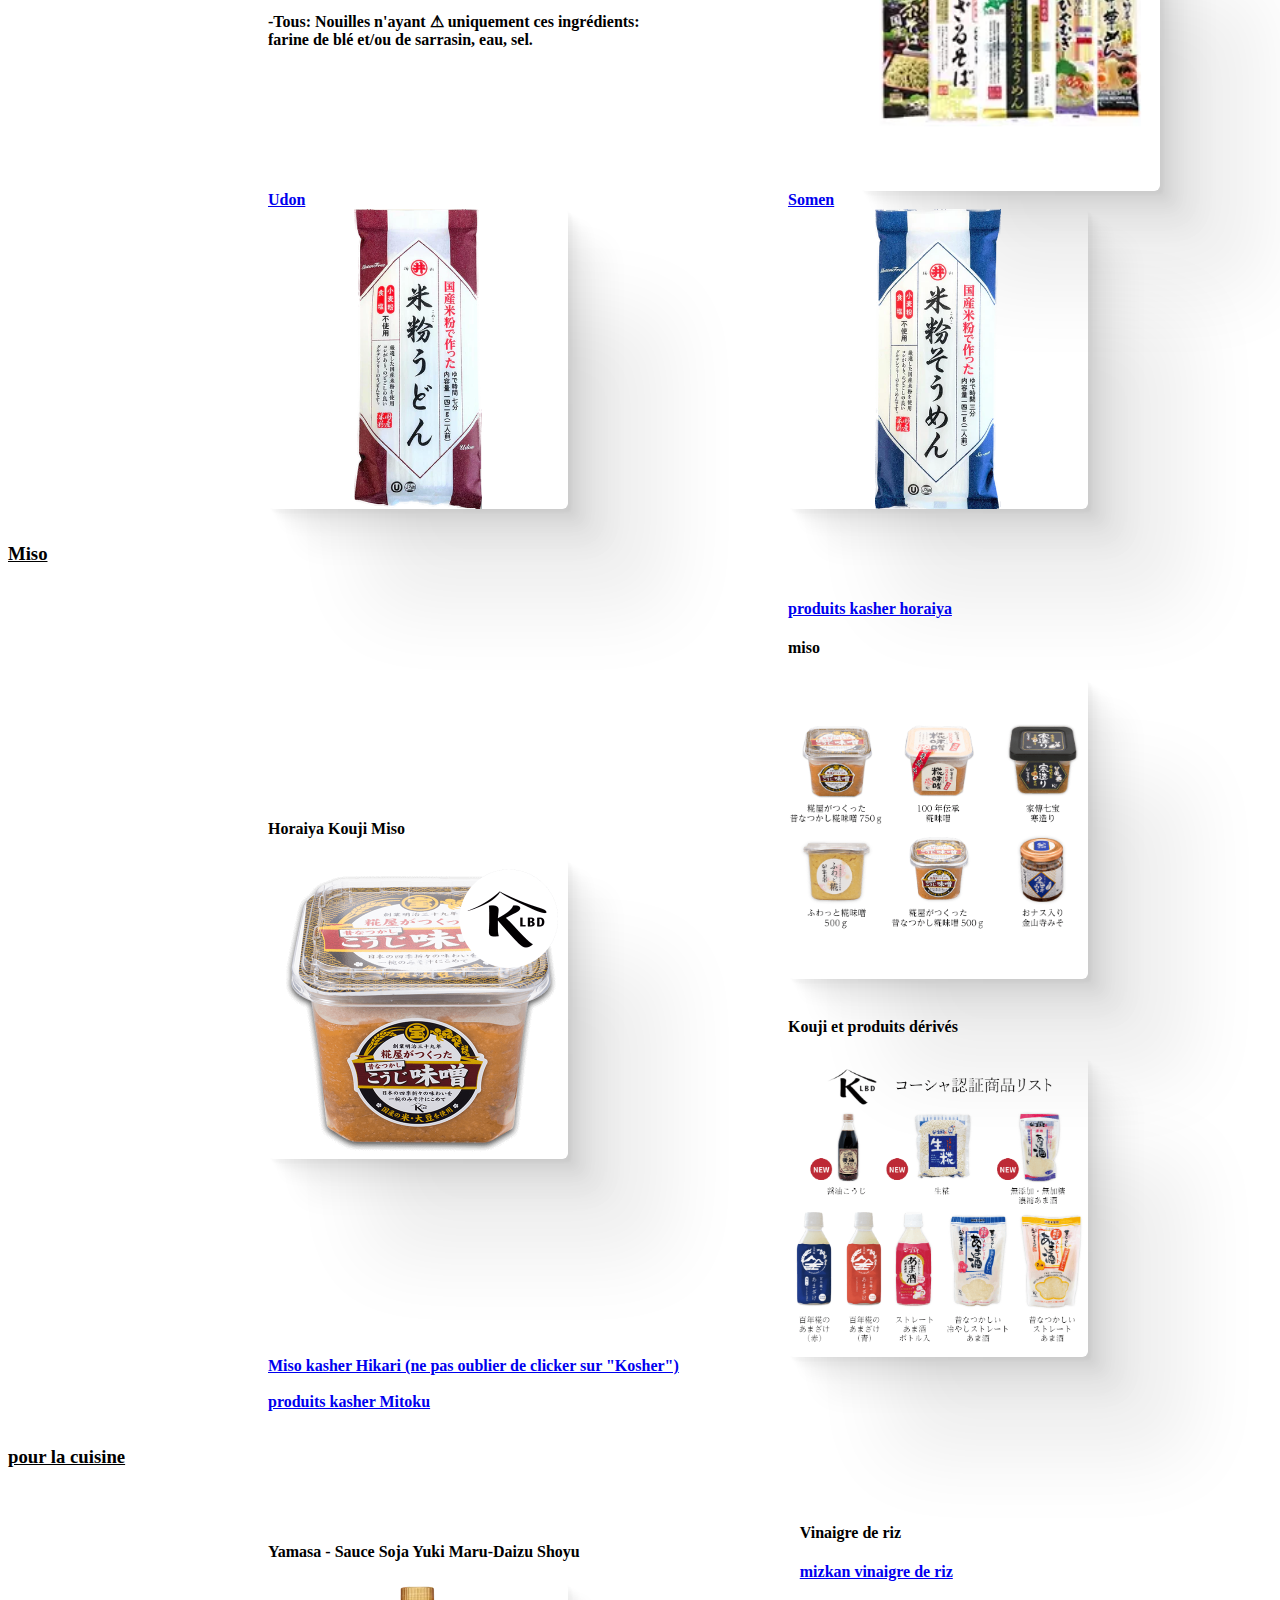
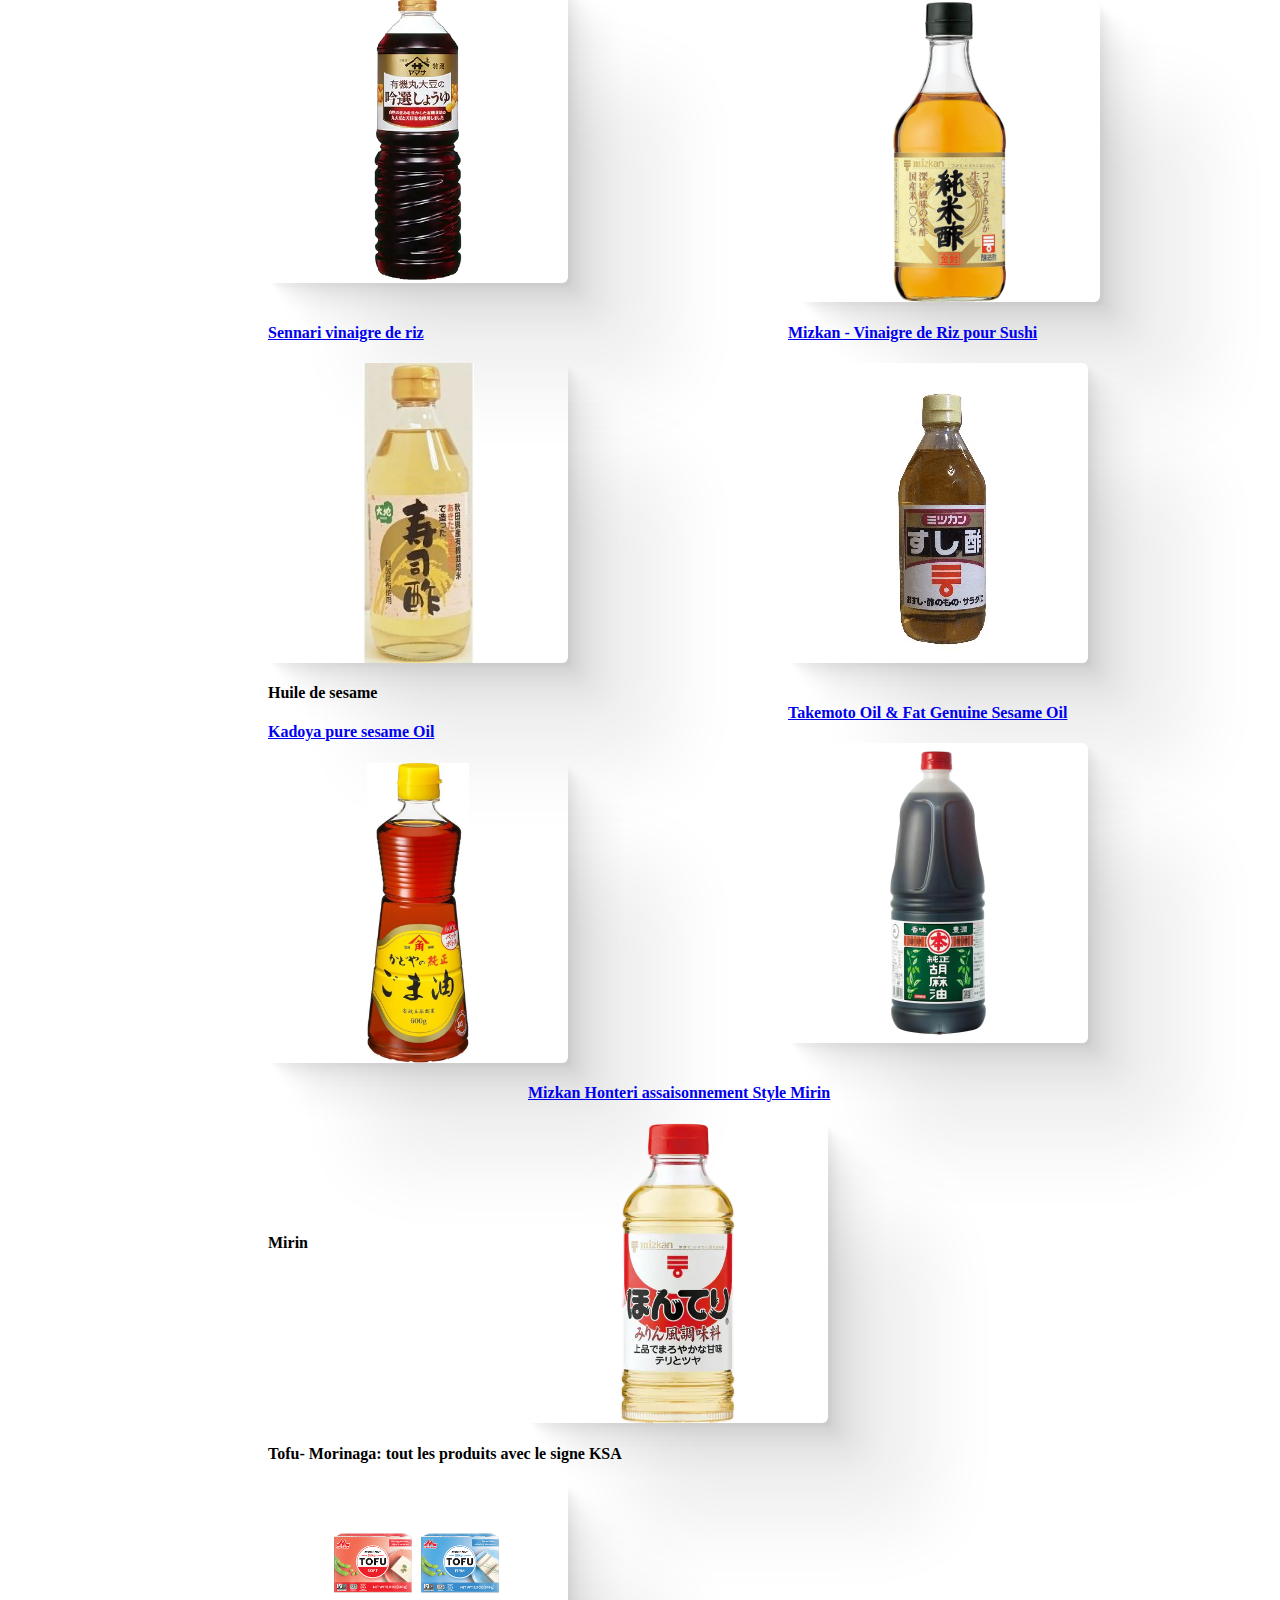
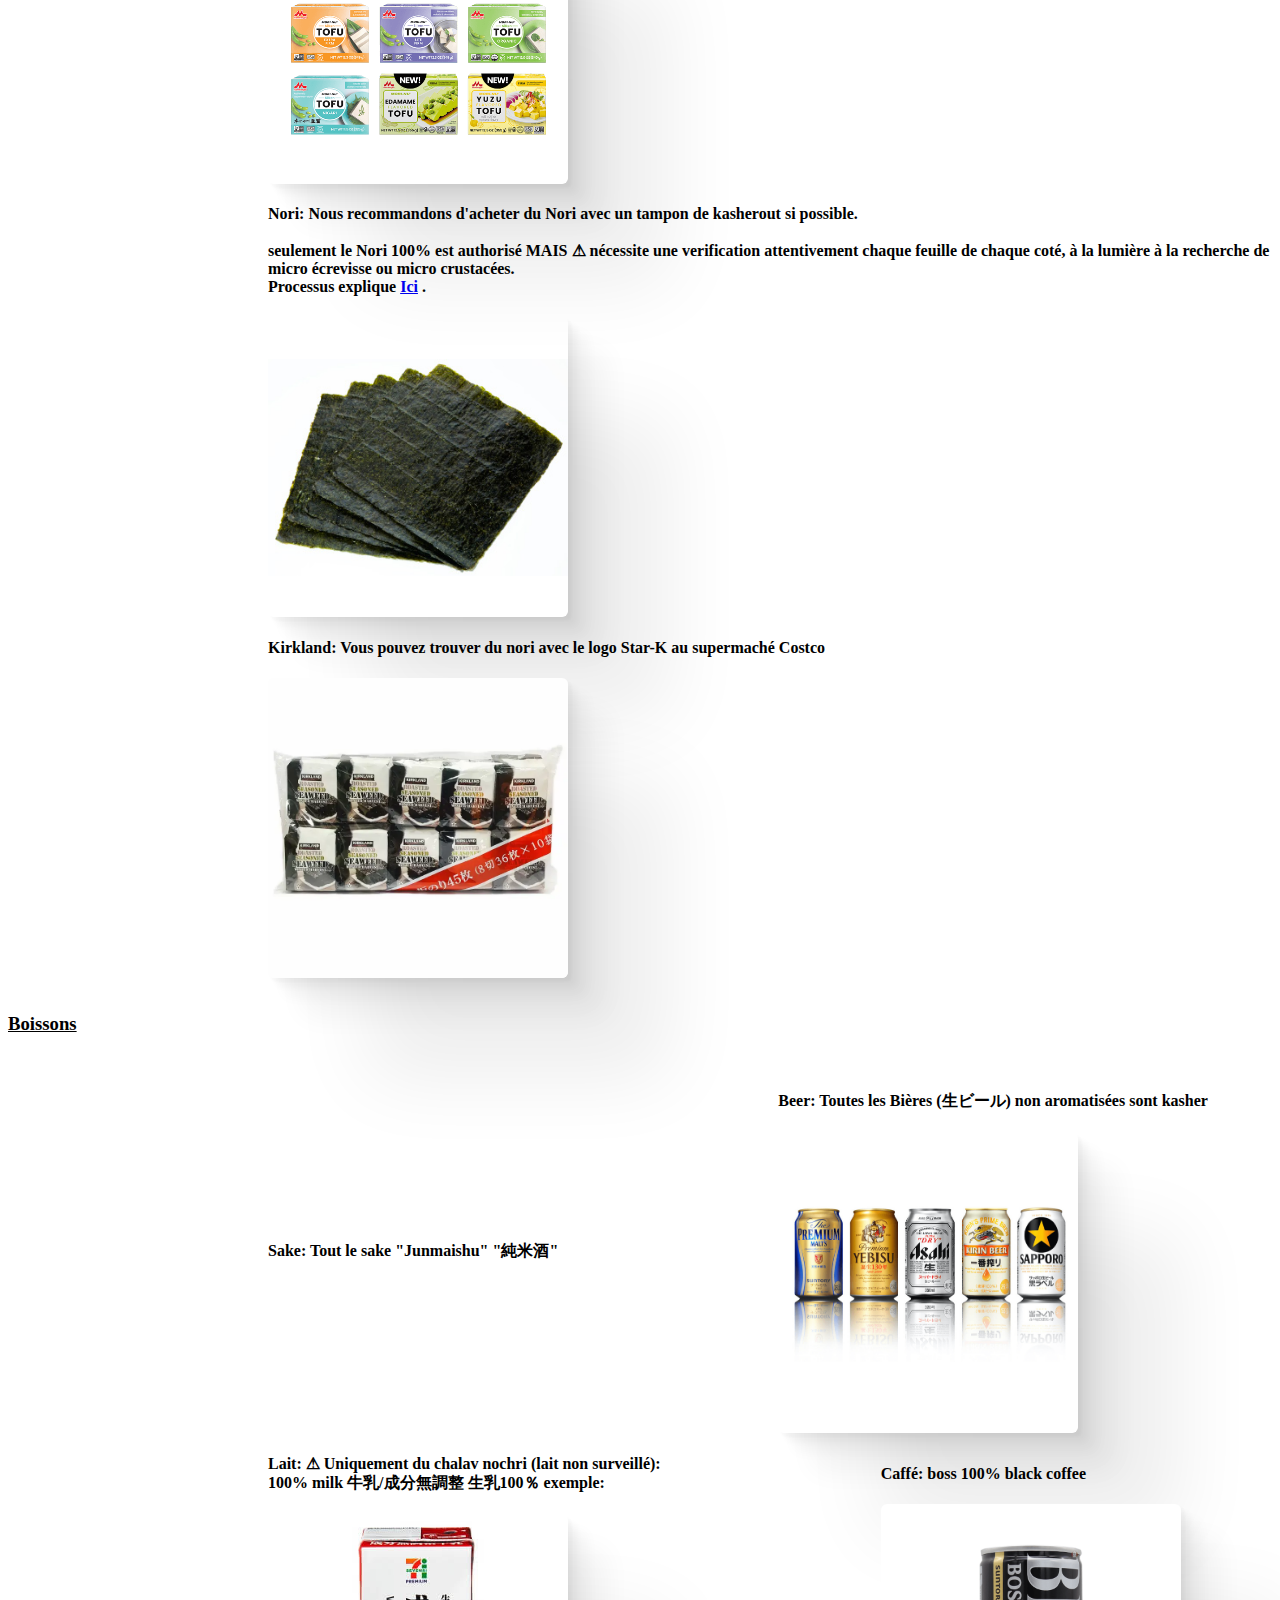
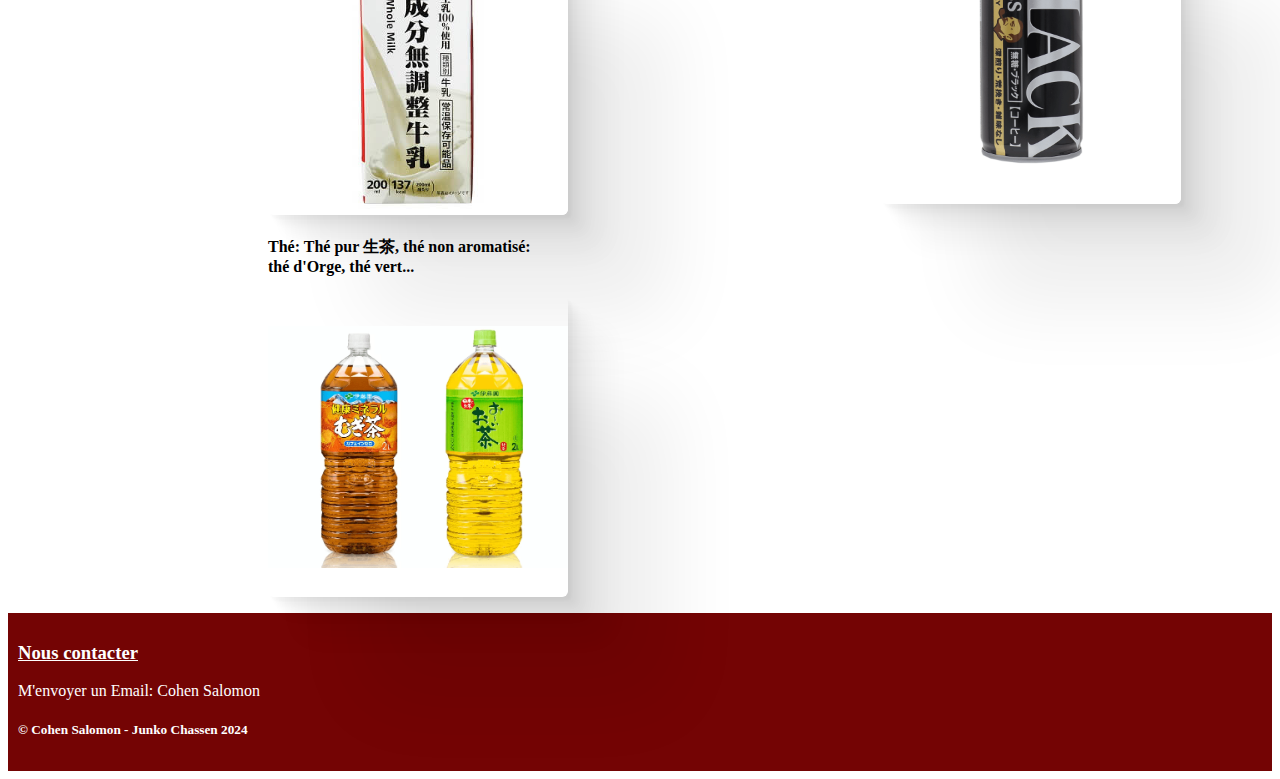
<file: fr_kpjp.html>
<!DOCTYPE html>
<html lang="fr">
<head>
    <meta charset="UTF-8">
    <meta name="viewport" content="width=device-width, initial-scale=1.0">
    <title>Produits-kasher-au-Japon</title>
    <link rel="stylesheet" href="style.css">
    <meta name="description" content="Liste des produits Kasher au Japon, produits Japonais Kasher">
</head>
<header>
    <h1><strong>Produits Kasher au Japon </strong> <br></h1>
    <ul id="list_menu">

        <li><a href="#Informations"> Infos </a></li>
        <li><a href="#Rice"> Riz </a></li>
        <li><a href="#Noodles"> Nouilles </a></li>
        <li><a href="#Miso"> Miso </a></li>
        <li><a href="#for_cooking"> Pour la cuisine </a></li>
        <li><a href="#Drinks"> Boissons </a></li>
        <li><a href="#Contact_us"> Contact </a></li>
        <li><a href="index.html">EN</a></li>
    </ul>
</header>
<body>
    <section id="Informations">
        <h4>Ces produits sont certifiés Kasher uniquement au Japon ou si fabriqué au Japon, aussi si il y a un symbole kasher</h4>
        <h4> La version anglaise et de base du site est mise à jour plus souvent que la version française</h4>
        <h4>Si vous êtes en France et que vous souhaiter acheter des produits japonais il y a le quartier japonais au  metro Opera/Pyramides. <br>
            <h4>Il y a le magasin <a href="https://www.kioko.fr">Kioko/京子</a> où la plupart des produits de cette liste sont trouvables (majoritairement à celui d'Opera), il y a aussi des légumes frais tel que Shiitake, Enoki, Shisho ou des Satsuma-imo.</h4>
            <br> Mais vous pouvez aussi trouver certains produits Asiatiques/ japonais avec une certifications kasher dans les magasins tel qu'Hypercasher (ex: Nori, vinaigre de riz etc...) nous vous recommandons d'acheter avec un tampon lorsque c'est disponible.</h4>
        
        <h4>Site officiel du Rabbinat Loubavitch de France, section sur les produits asiatiques et marques séléctionnées:</h4>
        <a class="lien_cjp" href="https://vaad.fr/cacherouth/consommateurs/liste-produits-alimentaires/liste-cuisine-asiatique/">https://vaad.fr/cacherouth/consommateurs/liste-produits-alimentaires/liste-cuisine-asiatique/</a>
        
        <h4>La liste du consistoire ci-dessous peut vous être utile 1: Pour les produits Japonais en France <br> 2: Pour les produits français au Japon, car il est courant de trouver des produits étranger et souvent français &#9888; Attention cependant a bien s'assurer qu'ils proviennent de France.</h4>
        <h4>Liste des produits séléctionnés consistoire de Paris:</h4>
        <a class="lien_cjp" href="https://www.consistoire.org/pdf/Produits_selectionnes_Acip-min.pdf">https://www.consistoire.org/pdf/Produits_selectionnes_Acip-min.pdf</a>

        <h4>Site du Beth Habad de Tokyo concernant le Kasher au Japon <br> il y a beaucoup d'Informations utiles et nécessaires, surtout si vous prevoyez d'y aller:</h4>
        <a class="lien_cjp" href="https://www.chabad.jp/templates/articlecco_cdo/aid/411231/jewish/Kosher-Japan.htm">https://www.chabad.jp/templates/articlecco_cdo/aid/411231/jewish/Kosher-Japan.htm</a>
        <h4>L'Unique restaurant kasher au Japon: <br> <a href="https://chanasplace.com">https://chanasplace.com</a></h4>
        
        <h4>Il y a une liste des Poissons Kasher avec leurs noms Japonais sur chabad.JP: <br> </h4>
        <a class="lien_cjp" href="https://www.chabad.jp/templates/articlecco_cdo/aid/512187/jewish/Fish-list.htm">https://www.chabad.jp/templates/articlecco_cdo/aid/512187/jewish/Fish-list.htm</a>
        
    </section>

    <section id="Rice">
        <h3>Riz</h3>
        <ul>
            <li>
                <h4>-Tous: Riz 100%</h4>
            </li>
            <li>
                <h4>Parfait pour les voyageurs, juste besoin d'un micro-ondes ou d'eau bouillante: </h4>
                <h4>-Riz instantané: Iris Oyama <a href="https://www.kioko.fr/collections/plats-instantanes/products/iris-oyama-riz-japonais-instantane#shopify-section-static-product-reviews"> (Kioko) </a></h4>
                
                <img class="image" src="./images/rice.jpg"  alt="Iris Food instant rice">
            </li>
        </ul>
    </section>

    <section id="Noodles">
        <h3>Nouilles</h3>
        <ul>
            <li>
                <h4>-Tous: Nouilles n'ayant &#9888; uniquement ces ingrédients: <br> <b>farine de blé et/ou de sarrasin, eau, sel.</b></h4>
            </li>
            <li><a target="_blank" href="https://toafoods.easy-myshop.jp/c-item-list?category_id=50&parent_category_id=50">	 kasher de la marque Toa foods &#9888; uniquement si &#9444;</a>
                <img class="image" src="./images/img20180206163811946742.webp"  alt="Nouilles toafoods ">
            </li>

            <li>
                <a href="https://www.kioko.fr/products/toa-shokuhin-nouilles-udon-komeko-sans-gluten?_pos=1&_sid=184a60d6d&_ss=r">Udon</a>
                <img class="image" src="./images/Udon_toa.webp"  alt="Udon toafoods ">  
            </li>

            <li><a href="https://www.kioko.fr/products/toa-shokuhin-nouilles-somen-komeko-sans-gluten?_pos=2&_sid=184a60d6d&_ss=r">Somen</a>
                <img class="image" src="./images/Somen_toa.webp"  alt="Soumen toafoods ">  
            </li>  
        </ul> 
    </section>
    <section id="Miso">
        <h3>Miso</h3>
        <ul>
            <li>
                <h4>Horaiya Kouji Miso</h4>
                <img class="image" src="./images/miso_koujiya.png"  alt="Kouji miso">
            </li>
            <li><a target="_blank" href="https://www.e-horaiya.com/world/index.html">produits kasher horaiya </a>
                <br> <h4>miso</h4>
                <img class="image" src="./images/list202311-miso.png"  alt="horaiya kosher products miso">
                <br> <h4>Kouji et produits dérivés </h4>        
                <img class="image" src="./images/list202311-kouji.png"  alt="horaiya kosher products kouji">         
            </li>
            <li>
                <a href="https://hikarimiso.com/business_products/">Miso kasher Hikari (ne pas oublier de clicker sur "Kosher")</a>
                <br>
<br>
 <a href="https://www.mitoku.com/products/kosher-product-list//"> produits kasher Mitoku</a>

                <!-- <h4>hikari miso blanc/ Shinshu shiro miso</h4>
                <img class="image" src="./images/Hikari_shiro_miso.webp"  alt="Hikari miso blanc"> -->
            </li>
            <!-- <li>
                <h4>hikari miso rouge</h4>
                <img class="image" src="./images/625Wx625H-50139.jpg"  alt="Hikari red miso">
            </li> -->
            
        </ul>
    </section>

    <section id="for_cooking">
        <h3>pour la cuisine</h3>
        <ul>
            <li>
                <h4>Yamasa - Sauce Soja  Yuki Maru-Daizu Shoyu</h4>
                <img class="image" src="./images/CA613_500x500.webp" alt="Soya sauce bottle">
            </li>
            <li>
                <h4>Vinaigre de riz</h4>
                <h4><a href="https://www.amazon.co.jp/dp/B089MCHX13?th=1">mizkan vinaigre de riz</a> </h4>
                <img class="image" src="./images/mizkan_vinegar_.jpg" alt="rice vinegar bottle 1">
            </li>
            <li>
                <h4><a href="https://www.amazon.co.jp/-/en/dp/B071KSY16N/ref=sr_1_1_f3_0o_seijo?crid=H0VWWRWCKDXY&keywords=有機米酢+千成りん&qid=1669344757&qu=eyJxc2MiOiIxLjU1IiwicXNhIjoiMC4wMCIsInFzcCI6IjAuMDAifQ%3D%3D&sprefix=organic+rice+vinegar+sennari%2Caps%2C189&sr=8-1">Sennari vinaigre de riz</a> </h4>
                <img class="image" src="./images/sennari_.jpg" alt="rice vinegar bottle 2">
            </li>
            <li>
                <h4><a href="https://www.kioko.fr/products/mizkan-vinaigre-de-riz-pour-sushi-l?_pos=1&_sid=4c60c9d9a&_ss=r">Mizkan - Vinaigre de Riz pour Sushi </a></h4>
                <img class="image" src="./images/Mizkan-sushiseasoning.png" alt="sushi rice vinegar bottle 3">
            </li>
            <li>
                <h4>Huile de sesame</h4>
                <h4><a href="https://www.amazon.co.jp/-/en/dp/B01MRE9JS6/ref=sr_1_3_f3_0o_life_mod_primary_alm?crid=K3QLZ6ZGHS1&keywords=ごま油&qid=1664335410&qu=eyJxc2MiOiI1LjEwIiwicXNhIjoiNS4wMiIsInFzcCI6IjQuOTQifQ%3D%3D&sbo=m6DjfpMzMLDmL8pSMKX8hw%3D%3D&sprefix=sesame%2Boi%2Caps%2C260&sr=8-3&th=1">Kadoya pure sesame Oil</a> </h4>
                <img class="image" src="./images/kadoya_sesame_oil.jpg" alt="sesame oil bottle 1">
            </li>
            
            <li>
                <h4><a href="https://www.amazon.co.jp/-/en/Takemoto-Oil-Fat-Genuine-Sesame/dp/B0B799PPGY">Takemoto Oil & Fat Genuine Sesame Oil</a> </h4>
                <img class="image" src="./images/51xAo356DhL.jpg" alt="Sesame oil bottle 2">
            </li>

            <li>
                <h4>Mirin</h4>
                <!-- <h4><a href="https://www.amazon.co.jp/角谷文治郎商店-三州三河みりん-純もち米仕込-700ml-愛知県/dp/B004Y3V7MY?th=1">Kakutani Bunjiro Shoten Sanshu Mikawa Mirin</a></h4>
                <img class="image" src="./images/Mirin_.jpg" alt="Mirin bottle Kakutani Bunjiro Shoten Sanshu Mikawa Mirin [Aichi Prefecture, 24.7 fl oz (700 ml)"> -->
            </li>
            <li>
                <h4><a href="https://www.kioko.fr/products/mizkan-honteri?_pos=1&_sid=d0712b2fc&_ss=r">Mizkan Honteri assaisonnement Style Mirin</a></h4>
                <img class="image" src="./images/Mizkan-Honteri-mirin.webp" alt="mizan honteri mirin">
            </li>
            <li>
                <h4>Tofu- Morinaga: tout les produits avec le signe <b>KSA</b></h4>
                <img class="image" src="./images/Morinaga_Homepage_MNT_Rev-2.png" alt="tofu boxes">
            </li>
            <li>
                <h4>Nori: Nous recommandons d'acheter du Nori avec un tampon de kasherout si possible. <br> <br> seulement le Nori 100% est authorisé MAIS &#9888; nécessite une verification <b>attentivement</b> chaque feuille de chaque coté, à  la lumière à la recherche de micro écrevisse ou micro crustacées. <br> Processus explique <a href="https://vaad.fr/cacherouth/consommateurs/verification-aliments/verification-legumes-condiments/#A">Ici</a> .</h4>
                <img class="image" src="./images/nori.jpg" alt="nori">
            </li>
            <li>
                <h4>Kirkland: Vous pouvez trouver du nori avec le logo Star-K au supermaché Costco</h4>
                <img class="image" src="./images/205412540776478.webp" alt="nori kirkland starK">
            </li>
        </ul>
    </section>
    
    <section id="Drinks">
        <h3>Boissons</h3>
        <ul>
            <li>
                <h4>Sake: Tout le sake "Junmaishu" "純米酒"</h4>
            </li>
            <li>
                <h4>Beer: Toutes les Bières (生ビール) non aromatisées sont kasher</h4>
                <img class="image" src="./images/beers_can.png"  alt="beer bottles">
            </li>
            <li>
                <h4>Lait: &#9888; Uniquement du chalav nochri (lait non surveillé): <br> 100% milk 牛乳/成分無調整 生乳100％ exemple:</h4>
                <img class="image" src="./images/4902862001132.jpg"  alt="milk bottle">
            </li>
            <li>
                <h4>Caffé: boss 100% black coffee</h4>
                <img class="image" src="./images/SUNTORY-BOSS-Black-900x900-1.png"  alt="black coffe can">
            </li>
            <li>
                <h4>Thé: Thé pur 生茶, thé non aromatisé: <br> thé d'Orge, thé vert...</h4>
                <img class="image" src="./images/78-160-0.png"  alt="tea bottles">
            </li>
        </ul>
    </section>

</body>
<footer>
    <section id="Contact_us">
        <H3>Nous contacter</H3>
        <a target="_blank" href="mailto:sca260c@gmail.com?subject=Produits-kasher-au-Japon">M'envoyer un Email: Cohen Salomon</a>
        <!-- <br><br>
        <a href="tel:+33658704248">Whatsaap only</a> -->
        <h5>© Cohen Salomon - Junko Chassen 2024</h5>
    </section>    
</footer>
</html>
</file>
<file: style.css>
header{
    color: white;
    background-color: rgb(116, 4, 4);
    padding: 10px;
    text-align: center;
    h1{
        display: inline;
        align-items:center;
    }
}

#list_menu{
    list-style-type: none;
    display: inline-flex;
    align-items:center;
    padding: 1em;
    flex-wrap: wrap;
    li{
        padding: 0.5rem;    
        font-size:large;
        margin: 0.5rem;
        border-radius: 30rem;
        background-color: rgb(189, 7, 7);
        transition: padding 0.3s ease, background-color 0.3s ease, border-radius 0.3s ease;
    }
    li:hover{
        background-color: rgb(252, 8, 8);
    }
    a{
        color: white;
        text-decoration: none;
    }

} 
footer{
    color: white;
    background-color: rgb(116, 4, 4);
    padding: 10px;
    a{
        text-decoration-line: none;
        color:white
    }
}

h3{
    text-decoration: underline;
    font-weight: bold;
}

li{
    font-weight:600;
}

.image{
    display: flex;
    align-items: flex-start;
    width: 220px;
    height: 220px;
    object-fit: contain;
    box-shadow:
        3.4px 3.4px 2.7px rgba(0, 0, 0, 0.022),
        8.7px 8.7px 6.9px rgba(0, 0, 0, 0.031),
        17.7px 17.7px 14.2px rgba(0, 0, 0, 0.039),
        36.5px 36.5px 29.2px rgba(0, 0, 0, 0.048),
        100px 100px 80px rgba(0, 0, 0, 0.07)
    ;
    border-radius: 6px;
}

body{
    background-color: white;
    display: flexbox;
    .lien_cjp{
        font-size:0.6rem;
    }
    ul{
        display: inline-flex;
        align-items:center;
        /* padding: 2.5rem; */
        flex-wrap: wrap;
     }
     li{
        /* padding-left:220px; */
        display:inline-block;
        align-items:baseline;
    } 
    #Informations{
        padding: 2px;
        background-color: #e5e7e6;

    }
}    

@media screen and (min-width: 800px) {
        body{
            .lien_cjp{
                font-size:larger;
            }
            ul{
                li{
                    padding-left: 220px;
                }
            }
        }
        .image{
            width: 300px;
            height: 300px;
        }
    }

    .instagram-link {
        display: flex;
        align-items: center;
        text-decoration: none;
        color: inherit; /* Garde la couleur du texte par défaut */
    }
    
    .instagram-logo {
        width: 24px;
        height: 24px;
        margin-right: 8px; /* Espace entre le logo et le texte */
    }
</file>
